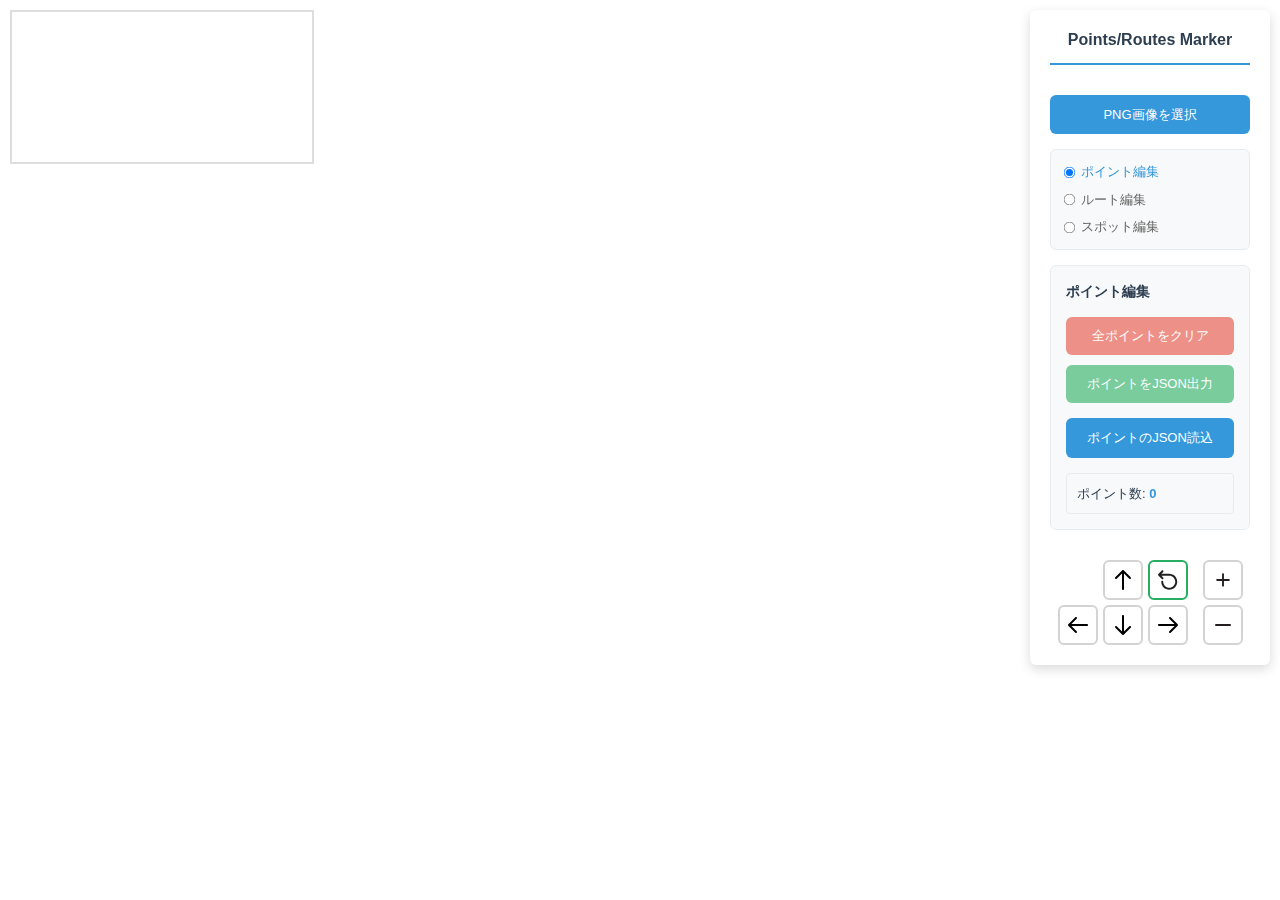
<file: index.html>
<!DOCTYPE html>
<html lang="ja">
<head>
    <meta charset="UTF-8">
    <meta name="viewport" content="width=device-width, initial-scale=1.0">
    <title>PointMarker - ポイント図マーキング</title>
    <meta name="description" content="PNG画像のハイキングマップから視覚的にポイントを選択し、座標データをJSONファイルとして出力するWebアプリケーション">

    <!-- Favicon設定（404エラー回避） -->
    <link rel="icon" href="data:image/svg+xml,<svg xmlns='http://www.w3.org/2000/svg' viewBox='0 0 100 100'><text y='.9em' font-size='90'>📍</text></svg>">
    <link rel="icon" href="[data-uri]" type="image/x-icon">

    <link rel="stylesheet" href="styles.css">
</head>
<body>
    <div class="container">
        <!-- メインコンテンツ -->
        <main class="main-content" data-layout="overlay">
            <!-- 地図表示エリア -->
            <div class="map-container">
                <canvas id="mapCanvas" class="map-canvas"></canvas>
            </div>
            
            <!-- コントロールパネル（オーバーレイ） -->
            <aside class="controls-sidebar">
                <h2>Points/Routes Marker</h2>

                <!-- 画像ファイル入力 -->
                <div class="file-input-wrapper">
                    <input type="file" id="imageInput" accept="image/png" class="file-input" aria-label="PNG画像を選択">
                    <label for="imageInput" class="file-input-label" title="ハイキングマップのPNG画像ファイルを選択してください">
                        PNG画像を選択
                    </label>
                </div>
                
                <!-- 編集モード選択 -->
                <fieldset class="editing-mode-selector">
                    <legend class="sr-only">編集モード選択</legend>
                    <label class="editing-option">
                        <input type="radio" name="editingMode" value="point" checked>
                        <span>ポイント編集</span>
                    </label>
                    <label class="editing-option">
                        <input type="radio" name="editingMode" value="route">
                        <span>ルート編集</span>
                    </label>
                    <label class="editing-option">
                        <input type="radio" name="editingMode" value="spot">
                        <span>スポット編集</span>
                    </label>
                </fieldset>
                
                <!-- ポイント編集パネル -->
                <section class="point-editor" id="pointEditor">
                    <h3>ポイント編集</h3>
                    
                    <div class="editor-controls">
                        <button type="button" id="clearBtn" class="btn btn-clear" disabled
                                aria-label="全ポイントをクリア" title="地図上の全てのポイントを削除します">
                            全ポイントをクリア
                        </button>
                        <button type="button" id="exportBtn" class="btn btn-export" disabled
                                aria-label="ポイントをJSONで出力" title="現在のポイントデータをJSONファイルとして出力します">
                            ポイントをJSON出力
                        </button>
                    </div>
                    
                    <div class="file-input-wrapper">
                        <input type="file" id="jsonInput" accept="application/json" class="file-input" aria-label="ポイントJSONファイルを読み込み">
                        <label for="jsonInput" class="file-input-label" title="以前に保存したポイントJSONファイルを選択して読み込みます">
                            ポイントのJSON読込
                        </label>
                    </div>
                    
                    <div class="point-count" aria-live="polite">
                        ポイント数: <span id="pointCount">0</span>
                    </div>
                </section>
                
                <!-- ルート編集パネル -->
                <section class="route-editor" id="routeEditor" style="display: none;">
                    <h3>ルート編集</h3>
                    
                    <div class="route-info">
                        <!-- 開始・終了ポイント設定 -->
                        <div class="route-points-inputs">
                            <div class="route-point-input">
                                <label for="startPointInput">開始ポイント:</label>
                                <input type="text" id="startPointInput" class="route-point-field" maxlength="4" aria-describedby="start-point-desc">
                                <span id="start-point-desc" class="sr-only">既存ポイントのIDを入力</span>
                            </div>
                            <div class="route-point-input">
                                <label for="endPointInput">終了ポイント:</label>
                                <input type="text" id="endPointInput" class="route-point-field" maxlength="4" aria-describedby="end-point-desc">
                                <span id="end-point-desc" class="sr-only">既存ポイントのIDを入力</span>
                            </div>
                            
                            <!-- 中間点数表示 -->
                            <div class="waypoint-count" aria-live="polite">
                                中間点数: <span id="waypointCount">0</span>
                            </div>

                            <!-- ポップアップ表示切り替え -->
                            <div class="popup-visibility-control">
                                <label>
                                    <input type="checkbox" id="showPointIdsCheckbox" checked>
                                    <span>ポイントID表示</span>
                                </label>
                                <label>
                                    <input type="checkbox" id="showSpotNamesCheckbox">
                                    <span>スポット名表示</span>
                                </label>
                            </div>
                        </div>
                        
                        <!-- ルート制御ボタン -->
                        <div class="route-controls">
                            <button type="button" id="clearRouteBtn" class="btn btn-clear-route" 
                                    aria-label="ルート中間点をクリア" title="ルートの中間点を全てクリアします">
                                ルートをクリア
                            </button>
                            <button type="button" id="exportRouteBtn" class="btn btn-export-route" 
                                    aria-label="ルートをJSONで出力" title="現在のルートデータをJSONファイルとして出力します">
                                ルートをJSON出力
                            </button>
                        </div>
                        
                        <!-- ルートJSON読込 -->
                        <div class="file-input-wrapper">
                            <input type="file" id="routeJsonInput" accept="application/json" class="file-input" 
                                   aria-label="ルートJSONファイルを読み込み">
                            <label for="routeJsonInput" class="file-input-label" title="以前に保存したルートJSONファイルを選択して読み込みます">
                                ルートのJSON読込
                            </label>
                        </div>
                    </div>
                </section>
                
                <!-- スポット編集パネル -->
                <section class="spot-editor" id="spotEditor" style="display: none;">
                    <h3>スポット編集</h3>
                    
                    <div class="editor-controls">
                        <button type="button" id="clearSpotBtn" class="btn btn-clear" 
                                aria-label="全スポットをクリア" title="地図上の全てのスポットを削除します">
                            スポットをクリア
                        </button>
                        <button type="button" id="exportSpotBtn" class="btn btn-export" 
                                aria-label="スポットをJSONで出力" title="現在のスポットデータをJSONファイルとしてダウンロードします">
                            スポットをJSON出力
                        </button>
                    </div>
                    
                    <div class="file-input-wrapper">
                        <input type="file" id="spotJsonInput" accept="application/json" class="file-input" 
                               aria-label="スポットJSONファイルを読み込み">
                        <label for="spotJsonInput" class="file-input-label" title="以前に保存したスポットJSONファイルを選択して読み込みます">
                            スポットのJSON読込
                        </label>
                    </div>
                    
                    <div class="spot-count" aria-live="polite">
                        スポット数: <span id="spotCount">0</span>
                    </div>
                </section>

                <!-- ズーム・移動コントロール（最下部） -->
                <div class="navigation">
                    <div class="nav-group">
                        <div></div>
                        <button type="button" id="panUpBtn" class="nav-btn" title="上に移動" disabled>
                            <img src="icons/arrow-icon-up.svg" alt="上に移動" class="nav-icon">
                        </button>
                        <button type="button" id="resetViewBtn" class="nav-btn" title="表示をリセット" disabled>
                            <img src="icons/reset-icon.svg" alt="リセット" class="nav-icon">
                        </button>
                        <button type="button" id="panLeftBtn" class="nav-btn" title="左に移動" disabled>
                            <img src="icons/arrow-icon-left.svg" alt="左に移動" class="nav-icon">
                        </button>
                        <button type="button" id="panDownBtn" class="nav-btn" title="下に移動" disabled>
                            <img src="icons/arrow-icon-down.svg" alt="下に移動" class="nav-icon">
                        </button>
                        <button type="button" id="panRightBtn" class="nav-btn" title="右に移動" disabled>
                            <img src="icons/arrow-icon-right.svg" alt="右に移動" class="nav-icon">
                        </button>
                    </div>
                    <div class="zoom-group">
                        <button type="button" id="zoomInBtn" class="nav-btn" title="ズームイン" disabled>
                            <img src="icons/zoom-icon-in.svg" alt="ズームイン" class="nav-icon">
                        </button>
                        <button type="button" id="zoomOutBtn" class="nav-btn" title="ズームアウト" disabled>
                            <img src="icons/zoom-icon-out.svg" alt="ズームアウト" class="nav-icon">
                        </button>
                    </div>
                </div>
            </aside>
        </main>
    </div>
    
    <script type="module" src="js/app.js"></script>
</body>
</html>
</file>
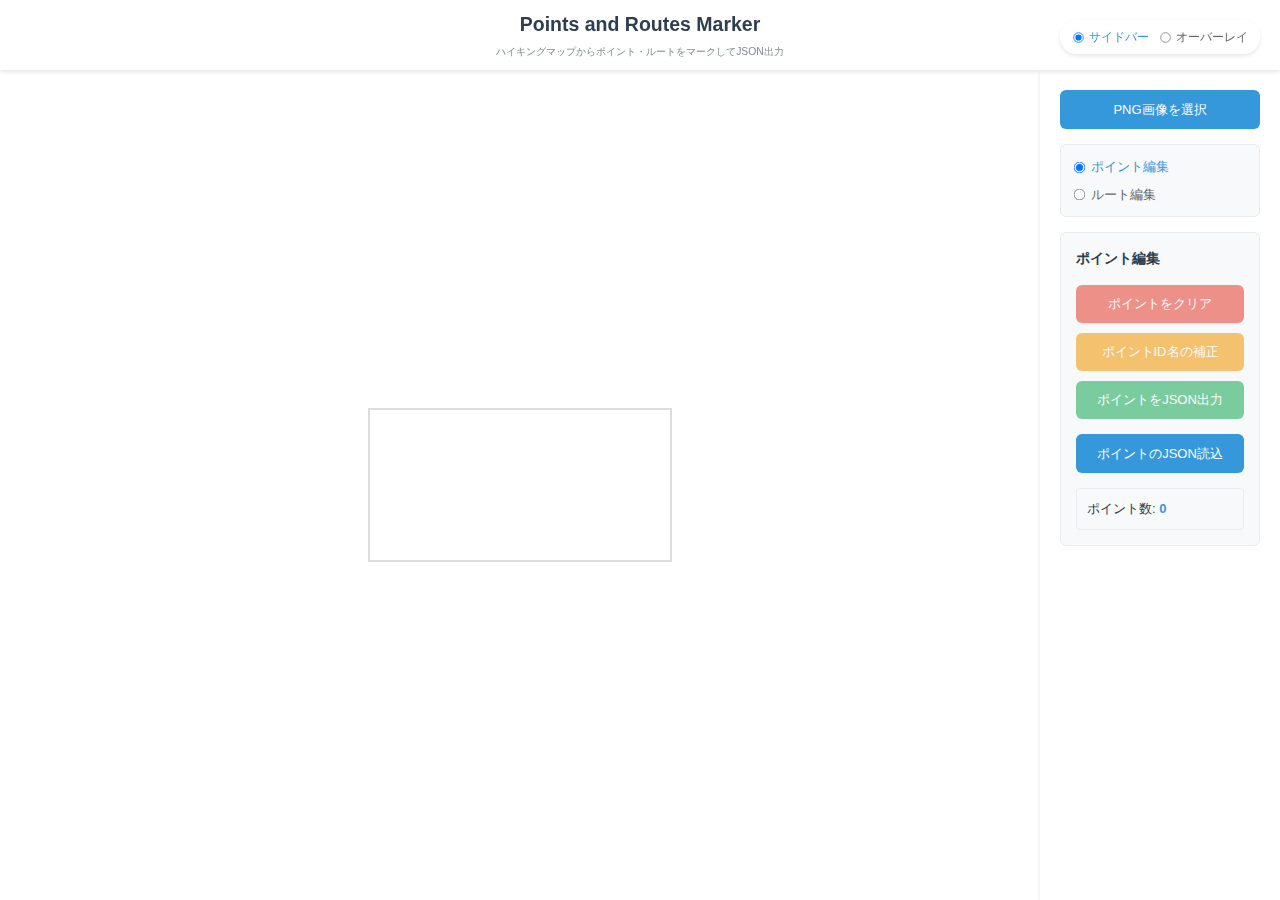
<file: PointMarker/index.html>
<!DOCTYPE html>
<html lang="ja">
<head>
    <meta charset="UTF-8">
    <meta name="viewport" content="width=device-width, initial-scale=1.0">
    <title>PointMarker - ポイント図マーキング</title>
    <meta name="description" content="PNG画像のハイキングマップから視覚的にポイントを選択し、座標データをJSONファイルとして出力するWebアプリケーション">
    <link rel="stylesheet" href="styles.css">
</head>
<body>
    <div class="container">
        <!-- レイアウト選択 -->
        <div class="layout-selector">
            <label class="layout-option">
                <input type="radio" name="layout" value="sidebar" checked>
                <span>サイドバー</span>
            </label>
            <label class="layout-option">
                <input type="radio" name="layout" value="overlay">
                <span>オーバーレイ</span>
            </label>
        </div>

        <!-- ヘッダー -->
        <header>
            <h1>Points and Routes Marker</h1>
            <p>ハイキングマップからポイント・ルートをマークしてJSON出力</p>
        </header>
        
        <!-- メインコンテンツ -->
        <main class="main-content" data-layout="sidebar">
            <!-- 地図表示エリア -->
            <div class="map-container">
                <canvas id="mapCanvas" class="map-canvas"></canvas>
            </div>
            
            <!-- コントロールサイドバー -->
            <aside class="controls-sidebar">
                <!-- 画像ファイル入力 -->
                <div class="file-input-wrapper">
                    <input type="file" id="imageInput" accept="image/png" class="file-input" aria-label="PNG画像を選択">
                    <label for="imageInput" class="file-input-label">
                        PNG画像を選択
                    </label>
                </div>
                
                <!-- 編集モード選択 -->
                <fieldset class="editing-mode-selector">
                    <legend class="sr-only">編集モード選択</legend>
                    <label class="editing-option">
                        <input type="radio" name="editingMode" value="point" checked>
                        <span>ポイント編集</span>
                    </label>
                    <label class="editing-option">
                        <input type="radio" name="editingMode" value="route">
                        <span>ルート編集</span>
                    </label>
                </fieldset>
                
                <!-- ポイント編集パネル -->
                <section class="point-editor" id="pointEditor">
                    <h3>ポイント編集</h3>
                    
                    <div class="editor-controls">
                        <button type="button" id="clearBtn" class="btn btn-clear" disabled aria-label="全ポイントをクリア">
                            ポイントをクリア
                        </button>
                        <button type="button" id="formatBtn" class="btn btn-format" disabled aria-label="全ポイントID名を補正">
                            ポイントID名の補正
                        </button>
                        <button type="button" id="exportBtn" class="btn btn-export" disabled aria-label="ポイントをJSONで出力">
                            ポイントをJSON出力
                        </button>
                    </div>
                    
                    <div class="file-input-wrapper">
                        <input type="file" id="jsonInput" accept="application/json" class="file-input" aria-label="ポイントJSONファイルを読み込み">
                        <label for="jsonInput" class="file-input-label">
                            ポイントのJSON読込
                        </label>
                    </div>
                    
                    <div class="point-count" aria-live="polite">
                        ポイント数: <span id="pointCount">0</span>
                    </div>
                </section>
                
                <!-- ルート編集パネル -->
                <section class="route-editor" id="routeEditor" style="display: none;">
                    <h3>ルート編集</h3>
                    
                    <div class="route-info">
                        <!-- 開始・終了ポイント設定 -->
                        <div class="route-points-inputs">
                            <div class="route-point-input">
                                <label for="startPointInput">開始ポイント:</label>
                                <input type="text" id="startPointInput" class="route-point-field" maxlength="4" aria-describedby="start-point-desc">
                                <span id="start-point-desc" class="sr-only">既存ポイントのIDを入力</span>
                            </div>
                            <div class="route-point-input">
                                <label for="endPointInput">終了ポイント:</label>
                                <input type="text" id="endPointInput" class="route-point-field" maxlength="4" aria-describedby="end-point-desc">
                                <span id="end-point-desc" class="sr-only">既存ポイントのIDを入力</span>
                            </div>
                        </div>
                        
                        <!-- ルート制御ボタン -->
                        <div class="route-controls">
                            <button type="button" id="clearRouteBtn" class="btn btn-clear-route" aria-label="ルート中間点をクリア">
                                ルートをクリア
                            </button>
                            <button type="button" id="exportRouteBtn" class="btn btn-export-route" aria-label="ルートをJSONで出力">
                                ルートをJSON出力
                            </button>
                        </div>
                        
                        <!-- ルートJSON読込 -->
                        <div class="file-input-wrapper">
                            <input type="file" id="routeJsonInput" accept="application/json" class="file-input" aria-label="ルートJSONファイルを読み込み">
                            <label for="routeJsonInput" class="file-input-label">
                                ルートのJSON読込
                            </label>
                        </div>
                        
                        <!-- 中間点数表示 -->
                        <div class="waypoint-count" aria-live="polite">
                            ルートの中間点数: <span id="waypointCount">0</span>
                        </div>
                    </div>
                </section>
            </aside>
        </main>
    </div>
    
    <script type="module" src="js/app.js"></script>
</body>
</html>
</file>
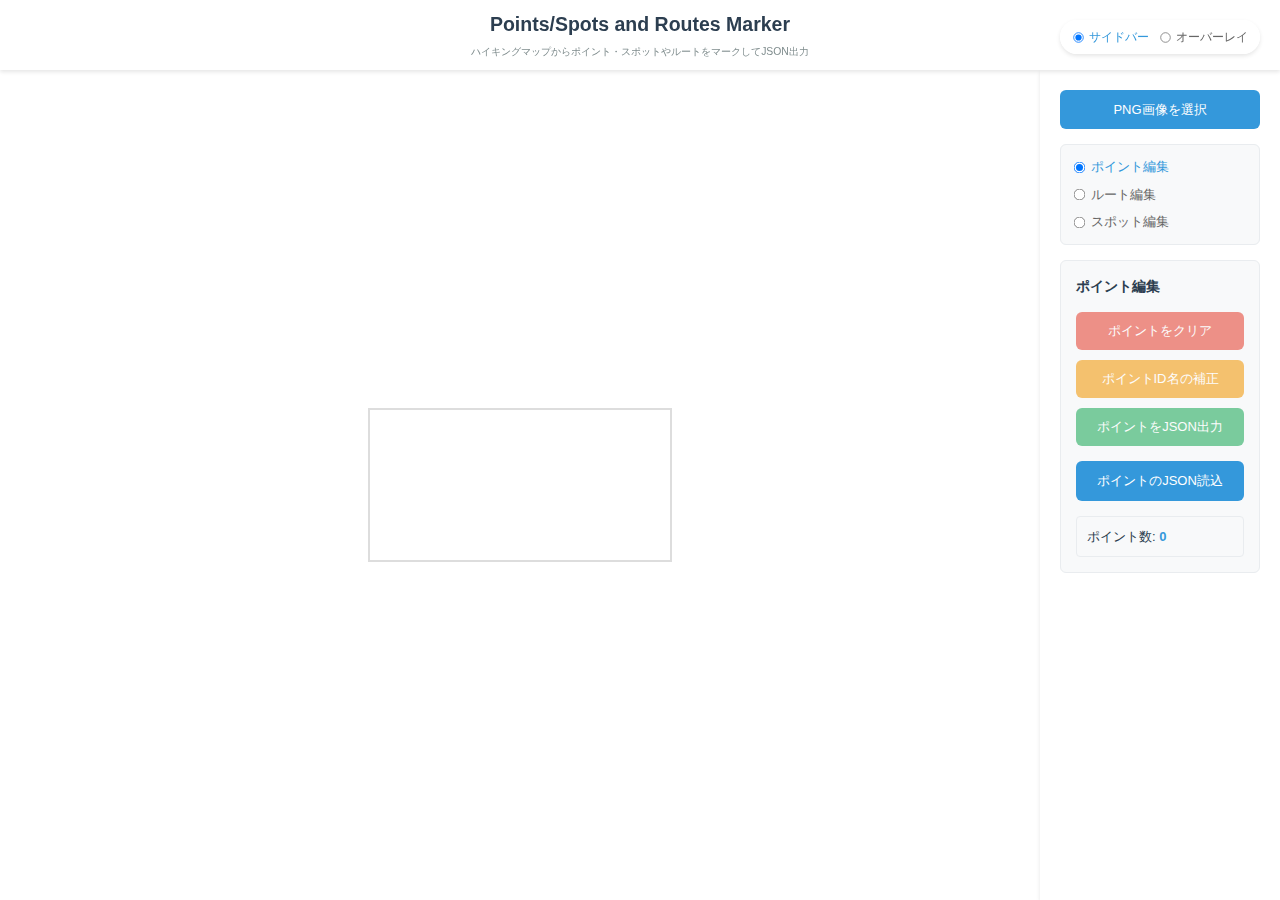
<file: release/index.html>
<!DOCTYPE html>
<html lang="ja">
<head>
    <meta charset="UTF-8">
    <meta name="viewport" content="width=device-width, initial-scale=1.0">
    <title>PointMarker - ポイント図マーキング</title>
    <meta name="description" content="PNG画像のハイキングマップから視覚的にポイントを選択し、座標データをJSONファイルとして出力するWebアプリケーション">
    <style>
/* =====================================
   CSS Variables & Reset
   ===================================== */
:root {
    --sidebar-width: 240px;
    --primary-color: #3498db;
    --primary-dark: #2980b9;
    --secondary-color: #2c3e50;
    --success-color: #27ae60;
    --success-dark: #229954;
    --danger-color: #e74c3c;
    --danger-dark: #c0392b;
    --warning-color: #f39c12;
    --warning-dark: #d68910;
    --info-color: #17a2b8;
    --info-dark: #138496;
    --light-gray: #f8f9fa;
    --border-color: #e9ecef;
    --text-muted: #7f8c8d;
    --box-shadow: 0 2px 4px rgba(0, 0, 0, 0.1);
    --box-shadow-lg: 0 4px 12px rgba(0, 0, 0, 0.15);
    --border-radius: 6px;
    --border-radius-sm: 4px;
    --transition: all 0.3s ease;
}

* {
    margin: 0;
    padding: 0;
    box-sizing: border-box;
}

/* =====================================
   Base Styles
   ===================================== */
body {
    font-family: 'Segoe UI', Tahoma, Geneva, Verdana, sans-serif;
    background-color: #f5f5f5;
    color: #333;
    line-height: 1.5;
    font-size: 13px;
    overflow-x: hidden;
}

/* Screen reader only content */
.sr-only {
    position: absolute;
    width: 1px;
    height: 1px;
    padding: 0;
    margin: -1px;
    overflow: hidden;
    clip: rect(0, 0, 0, 0);
    white-space: nowrap;
    border: 0;
}

/* =====================================
   Layout Structure
   ===================================== */
.container {
    width: 100vw;
    height: 100vh;
    display: flex;
    flex-direction: column;
}

header {
    text-align: center;
    padding: 10px 20px;
    background: white;
    box-shadow: var(--box-shadow);
    z-index: 100;
}

header h1 {
    color: var(--secondary-color);
    font-size: 1.5em;
    margin-bottom: 5px;
}

header p {
    color: var(--text-muted);
    font-size: 0.8em;
}

.main-content {
    display: flex;
    flex: 1;
    min-height: 0;
    position: relative;
}

.main-content[data-layout="sidebar"] {
    flex-direction: row;
}

.main-content[data-layout="overlay"] {
    flex-direction: column;
}

/* =====================================
   Map Container
   ===================================== */
.map-container {
    background: white;
    display: flex;
    justify-content: center;
    align-items: center;
    overflow: hidden;
    position: relative;
}

[data-layout="sidebar"] .map-container {
    flex: 1;
    width: calc(100vw - var(--sidebar-width));
    height: 100%;
}

[data-layout="overlay"] .map-container {
    width: 100vw;
    height: 100%;
    flex: 1;
}

.map-canvas {
    border: 2px solid #ddd;
    cursor: crosshair;
    object-fit: contain;
    transition: border-color 0.2s ease;
}

.map-canvas:hover {
    border-color: var(--primary-color);
}

[data-layout="sidebar"] .map-canvas {
    max-width: calc(100vw - var(--sidebar-width) - 40px);
    max-height: calc(100vh - 140px);
}

[data-layout="overlay"] .map-canvas {
    max-width: calc(100vw - 40px);
    max-height: calc(100vh - 140px);
}

/* =====================================
   Controls Sidebar
   ===================================== */
.controls-sidebar {
    display: flex;
    flex-direction: column;
    gap: 15px;
    background: white;
    padding: 20px;
    box-shadow: var(--box-shadow);
    transition: var(--transition);
    overflow-y: auto;
}

[data-layout="sidebar"] .controls-sidebar {
    width: var(--sidebar-width);
    height: 100%;
    position: relative;
}

[data-layout="overlay"] .controls-sidebar {
    position: fixed;
    top: 110px;
    right: 20px;
    width: var(--sidebar-width);
    max-height: calc(100vh - 150px);
    border-radius: 8px;
    background: rgba(255, 255, 255, 0.95);
    backdrop-filter: blur(10px);
    z-index: 1000;
    box-shadow: var(--box-shadow-lg);
}

/* =====================================
   Layout Selector
   ===================================== */
.layout-selector {
    position: fixed;
    top: 20px;
    right: 20px;
    z-index: 2000;
    display: flex;
    gap: 10px;
    background: rgba(255, 255, 255, 0.95);
    backdrop-filter: blur(10px);
    border-radius: 20px;
    padding: 8px 12px;
    box-shadow: var(--box-shadow);
}

.layout-option {
    display: flex;
    align-items: center;
    gap: 4px;
    cursor: pointer;
    font-size: 12px;
    color: #666;
    transition: color 0.3s ease;
}

.layout-option input[type="radio"] {
    margin: 0;
    transform: scale(0.8);
}

.layout-option:has(input:checked) {
    color: var(--primary-color);
    font-weight: 500;
}

.layout-option:hover {
    color: var(--primary-dark);
}

/* =====================================
   Form Elements
   ===================================== */
.file-input-wrapper {
    position: relative;
}

.file-input {
    position: absolute;
    opacity: 0;
    width: 100%;
    height: 100%;
    cursor: pointer;
    z-index: -1;
}

.file-input-label {
    display: block;
    padding: 10px 16px;
    background: var(--primary-color);
    color: white;
    border-radius: var(--border-radius);
    cursor: pointer;
    transition: background-color 0.3s ease;
    font-weight: 500;
    text-align: center;
    width: 100%;
    font-size: 13px;
}

.file-input-label:hover {
    background: var(--primary-dark);
}

/* =====================================
   Buttons
   ===================================== */
.btn {
    padding: 10px 16px;
    border: none;
    border-radius: var(--border-radius);
    cursor: pointer;
    font-size: 13px;
    font-weight: 500;
    transition: var(--transition);
    text-align: center;
    display: inline-block;
}

.btn:disabled {
    opacity: 0.6;
    cursor: not-allowed;
}

.btn-clear {
    background: var(--danger-color);
    color: white;
}

.btn-clear:hover:not(:disabled) {
    background: var(--danger-dark);
}

.btn-format {
    background: var(--warning-color);
    color: white;
}

.btn-format:hover:not(:disabled) {
    background: var(--warning-dark);
}

.btn-export {
    background: var(--success-color);
    color: white;
}

.btn-export:hover:not(:disabled) {
    background: var(--success-dark);
}

.btn-export-route {
    background: var(--success-color);
    color: white;
}

.btn-export-route:hover:not(:disabled) {
    background: var(--success-dark);
}

.btn-clear-route {
    background: var(--danger-color);
    color: white;
}

.btn-clear-route:hover:not(:disabled) {
    background: var(--danger-dark);
}

/* スポット編集ボタンの色分け */
.btn-clear-spot {
    background: var(--danger-color);  /* 赤色 */
    color: white;
}

.btn-clear-spot:hover:not(:disabled) {
    background: var(--danger-dark);
}

.btn-export-spot {
    background: var(--success-color);  /* 緑色 */
    color: white;
}

.btn-export-spot:hover:not(:disabled) {
    background: var(--success-dark);
}

.btn-load-spot {
    background: var(--primary-color);  /* 青色 */
    color: white;
}

.btn-load-spot:hover:not(:disabled) {
    background: var(--primary-dark);
}

/* =====================================
   Editing Mode Selector
   ===================================== */
.editing-mode-selector {
    border: 1px solid var(--border-color);
    border-radius: var(--border-radius);
    padding: 12px;
    background: var(--light-gray);
    display: flex;
    flex-direction: column;
    gap: 8px;
}

.editing-option {
    display: flex;
    align-items: center;
    gap: 5px;
    cursor: pointer;
    font-size: 13px;
    color: #666;
    transition: color 0.3s ease;
}

.editing-option input[type="radio"] {
    margin: 0;
    transform: scale(0.9);
}

.editing-option:has(input:checked) {
    color: var(--primary-color);
    font-weight: 500;
}

.editing-option:hover {
    color: var(--primary-dark);
}

/* =====================================
   Editor Panels
   ===================================== */
.point-editor,
.route-editor,
.spot-editor {
    padding: 15px;
    background: var(--light-gray);
    border: 1px solid var(--border-color);
    border-radius: var(--border-radius);
    display: flex;
    flex-direction: column;
    gap: 15px;
}

.point-editor h3,
.route-editor h3,
.spot-editor h3 {
    margin: 0;
    color: var(--secondary-color);
    font-size: 1.1em;
}

.editor-controls {
    display: flex;
    flex-direction: column;
    gap: 10px;
}

/* =====================================
   Route Controls
   ===================================== */
.route-info {
    display: flex;
    flex-direction: column;
    gap: 15px;
}

.route-points-inputs {
    display: flex;
    flex-direction: column;
    gap: 10px;
    padding: 10px;
    background: white;
    border: 1px solid var(--border-color);
    border-radius: var(--border-radius-sm);
}

.route-point-input {
    display: flex;
    flex-direction: row;
    align-items: center;
    gap: 8px;
    flex-wrap: nowrap;
}

.route-point-input label {
    font-size: 12px;
    font-weight: 500;
    color: #495057;
    min-width: 80px;
    white-space: nowrap;
}

.route-point-field {
    width: 60px;
    padding: 6px 8px;
    border: 2px solid var(--border-color);
    border-radius: var(--border-radius-sm);
    font-size: 12px;
    font-weight: bold;
    text-align: center;
    outline: none;
    transition: border-color 0.3s ease;
}

.route-point-field:focus {
    border-color: var(--primary-color);
}

.route-point-field::placeholder {
    color: #bdc3c7;
    font-weight: normal;
}

.route-controls {
    display: flex;
    flex-direction: column;
    gap: 10px;
}

/* =====================================
   Counters & Status
   ===================================== */
.point-count,
.waypoint-count,
.spot-count {
    padding: 10px;
    background: var(--light-gray);
    border-radius: var(--border-radius-sm);
    border: 1px solid var(--border-color);
    font-size: 1em;
    font-weight: 500;
    color: var(--secondary-color);
}

.point-count span {
    color: var(--primary-color);
    font-weight: bold;
}

.waypoint-count {
    font-size: 0.9em;
    background: white;
}

.waypoint-count span {
    color: #e67e22;
    font-weight: bold;
}

.spot-count span {
    color: #ff9500;
    font-weight: bold;
}

/* =====================================
   Point ID Inputs (Dynamic)
   ===================================== */
.point-id-input {
    width: 50px;
    height: 24px;
    padding: 2px 6px;
    border: none;
    border-radius: var(--border-radius-sm);
    background: transparent;
    font-size: 12px;
    font-weight: bold;
    text-align: center;
    outline: none;
    transition: var(--transition);
}

/* ポップアップコンテナ（入力＋プレビュー） */
.point-id-popup {
    display: inline-flex;
    align-items: center;
    gap: 2px;
    padding: 1px 2px;
    background: white;
    border: 2px solid var(--primary-color);
    border-radius: 4px;
    box-shadow: 0 1px 2px rgba(0, 0, 0, 0.1);
    pointer-events: auto;
}

.point-id-popup.is-editing {
    border-color: var(--primary-dark);
    box-shadow: 0 2px 4px rgba(52, 152, 219, 0.5);
}

/* 入力中の文字プレビュー（削除） */

/* .point-id-input:focus のスタイルは .point-id-popup.is-editing で処理 */

.point-id-input::placeholder {
    color: #bdc3c7;
    font-size: 10px;
}

/* スポット名入力ポップアップ */
.spot-name-popup {
    display: inline-flex;
    align-items: center;
    gap: 2px;
    padding: 1px 2px;
    background: white;
    border: 2px solid #ff9500;  /* オレンジ色の枠線 */
    border-radius: 4px;
    box-shadow: 0 1px 2px rgba(0, 0, 0, 0.1);
    pointer-events: auto;
}

.spot-name-popup.is-editing {
    border-color: #e67e00;  /* 濃いオレンジ色 */
    box-shadow: 0 2px 4px rgba(255, 149, 0, 0.5);
}

.spot-name-input {
    width: 80px;
    height: 24px;
    padding: 2px 6px;
    border: none;
    border-radius: var(--border-radius-sm);
    background: transparent;
    font-size: 11px;
    font-weight: normal;
    text-align: left;
    outline: none;
    overflow: hidden;
    white-space: nowrap;
}

.spot-name-input::placeholder {
    color: #bdc3c7;
    font-size: 10px;
}

/* =====================================
   Responsive Design
   ===================================== */
@media (max-width: 768px) {
    .container {
        padding: 0;
    }
    
    header h1 {
        font-size: 1.3em;
    }
    
    header p {
        font-size: 0.7em;
    }
    
    .main-content[data-layout="sidebar"] {
        flex-direction: column;
    }
    
    [data-layout="sidebar"] .controls-sidebar {
        width: 100%;
        height: auto;
        max-height: 200px;
        order: -1;
    }
    
    [data-layout="sidebar"] .map-container {
        width: 100vw;
        flex: 1;
    }
    
    [data-layout="sidebar"] .map-canvas {
        max-width: calc(100vw - 40px);
        max-height: calc(100vh - 280px);
    }
    
    [data-layout="overlay"] .controls-sidebar {
        width: var(--sidebar-width);
        right: 10px;
        top: 100px;
    }
    
    .point-id-input {
        width: 45px;
        height: 22px;
        font-size: 11px;
    }
    
    .layout-selector {
        top: 15px;
        right: 15px;
        padding: 6px 10px;
    }
    
    .layout-option {
        font-size: 11px;
    }
}
    </style>
</head>
<body>
    <div class="container">
        <!-- レイアウト選択 -->
        <div class="layout-selector">
            <label class="layout-option">
                <input type="radio" name="layout" value="sidebar" checked>
                <span>サイドバー</span>
            </label>
            <label class="layout-option">
                <input type="radio" name="layout" value="overlay">
                <span>オーバーレイ</span>
            </label>
        </div>

        <!-- ヘッダー -->
        <header>
            <h1>Points/Spots and Routes Marker</h1>
            <p>ハイキングマップからポイント・スポットやルートをマークしてJSON出力</p>
        </header>
        
        <!-- メインコンテンツ -->
        <main class="main-content" data-layout="sidebar">
            <!-- 地図表示エリア -->
            <div class="map-container">
                <canvas id="mapCanvas" class="map-canvas"></canvas>
            </div>
            
            <!-- コントロールサイドバー -->
            <aside class="controls-sidebar">
                <!-- 画像ファイル入力 -->
                <div class="file-input-wrapper">
                    <input type="file" id="imageInput" accept="image/png" class="file-input" aria-label="PNG画像を選択">
                    <label for="imageInput" class="file-input-label">
                        PNG画像を選択
                    </label>
                </div>
                
                <!-- 編集モード選択 -->
                <fieldset class="editing-mode-selector">
                    <legend class="sr-only">編集モード選択</legend>
                    <label class="editing-option">
                        <input type="radio" name="editingMode" value="point" checked>
                        <span>ポイント編集</span>
                    </label>
                    <label class="editing-option">
                        <input type="radio" name="editingMode" value="route">
                        <span>ルート編集</span>
                    </label>
                    <label class="editing-option">
                        <input type="radio" name="editingMode" value="spot">
                        <span>スポット編集</span>
                    </label>
                </fieldset>
                
                <!-- ポイント編集パネル -->
                <section class="point-editor" id="pointEditor">
                    <h3>ポイント編集</h3>
                    
                    <div class="editor-controls">
                        <button type="button" id="clearBtn" class="btn btn-clear" disabled aria-label="全ポイントをクリア">
                            ポイントをクリア
                        </button>
                        <button type="button" id="formatBtn" class="btn btn-format" disabled aria-label="全ポイントID名を補正">
                            ポイントID名の補正
                        </button>
                        <button type="button" id="exportBtn" class="btn btn-export" disabled aria-label="ポイントをJSONで出力">
                            ポイントをJSON出力
                        </button>
                    </div>
                    
                    <div class="file-input-wrapper">
                        <input type="file" id="jsonInput" accept="application/json" class="file-input" aria-label="ポイントJSONファイルを読み込み">
                        <label for="jsonInput" class="file-input-label">
                            ポイントのJSON読込
                        </label>
                    </div>
                    
                    <div class="point-count" aria-live="polite">
                        ポイント数: <span id="pointCount">0</span>
                    </div>
                </section>
                
                <!-- ルート編集パネル -->
                <section class="route-editor" id="routeEditor" style="display: none;">
                    <h3>ルート編集</h3>
                    
                    <div class="route-info">
                        <!-- 開始・終了ポイント設定 -->
                        <div class="route-points-inputs">
                            <div class="route-point-input">
                                <label for="startPointInput">開始ポイント:</label>
                                <input type="text" id="startPointInput" class="route-point-field" maxlength="4" aria-describedby="start-point-desc">
                                <span id="start-point-desc" class="sr-only">既存ポイントのIDを入力</span>
                            </div>
                            <div class="route-point-input">
                                <label for="endPointInput">終了ポイント:</label>
                                <input type="text" id="endPointInput" class="route-point-field" maxlength="4" aria-describedby="end-point-desc">
                                <span id="end-point-desc" class="sr-only">既存ポイントのIDを入力</span>
                            </div>
                            
                            <!-- 中間点数表示 -->
                            <div class="waypoint-count" aria-live="polite">
                                中間点数: <span id="waypointCount">0</span>
                            </div>
                        </div>
                        
                        <!-- ルート制御ボタン -->
                        <div class="route-controls">
                            <button type="button" id="clearRouteBtn" class="btn btn-clear-route" aria-label="ルート中間点をクリア">
                                ルートをクリア
                            </button>
                            <button type="button" id="exportRouteBtn" class="btn btn-export-route" aria-label="ルートをJSONで出力">
                                ルートをJSON出力
                            </button>
                        </div>
                        
                        <!-- ルートJSON読込 -->
                        <div class="file-input-wrapper">
                            <input type="file" id="routeJsonInput" accept="application/json" class="file-input" aria-label="ルートJSONファイルを読み込み">
                            <label for="routeJsonInput" class="file-input-label">
                                ルートのJSON読込
                            </label>
                        </div>
                    </div>
                </section>
                
                <!-- スポット編集パネル -->
                <section class="spot-editor" id="spotEditor" style="display: none;">
                    <h3>スポット編集</h3>
                    
                    <div class="editor-controls">
                        <button type="button" id="clearSpotBtn" class="btn btn-clear" aria-label="全スポットをクリア">
                            スポットをクリア
                        </button>
                        <button type="button" id="exportSpotBtn" class="btn btn-export" aria-label="スポットをJSONで出力">
                            スポットをJSON出力
                        </button>
                    </div>
                    
                    <div class="file-input-wrapper">
                        <input type="file" id="spotJsonInput" accept="application/json" class="file-input" aria-label="スポットJSONファイルを読み込み">
                        <label for="spotJsonInput" class="file-input-label">
                            スポットのJSON読込
                        </label>
                    </div>
                    
                    <div class="spot-count" aria-live="polite">
                        スポット数: <span id="spotCount">0</span>
                    </div>
                </section>
            </aside>
        </main>
    </div>
    
    <script>
// =====================================
// CoordinateUtils
// =====================================
class CoordinateUtils {
    static canvasToImage(canvasX, canvasY, canvasWidth, canvasHeight, imageWidth, imageHeight) {
        const scaleX = imageWidth / canvasWidth;
        const scaleY = imageHeight / canvasHeight;
        return {
            x: Math.round(canvasX * scaleX),
            y: Math.round(canvasY * scaleY)
        };
    }

    static imageToCanvas(imageX, imageY, canvasWidth, canvasHeight, imageWidth, imageHeight) {
        const scaleX = canvasWidth / imageWidth;
        const scaleY = canvasHeight / imageHeight;
        return {
            x: Math.round(imageX * scaleX),
            y: Math.round(imageY * scaleY)
        };
    }

    static mouseToCanvas(event, canvas) {
        const rect = canvas.getBoundingClientRect();
        return {
            x: (event.clientX - rect.left) * (canvas.width / rect.width),
            y: (event.clientY - rect.top) * (canvas.height / rect.height)
        };
    }

    static canvasToScreen(canvasX, canvasY, canvas) {
        const rect = canvas.getBoundingClientRect();
        const scaleX = rect.width / canvas.width;
        const scaleY = rect.height / canvas.height;
        return {
            x: canvasX * scaleX + rect.left,
            y: canvasY * scaleY + rect.top
        };
    }
}

// =====================================
// Validators
// =====================================
class Validators {
    static isValidPointIdFormat(value) {
        if (!value || value.trim() === '') {
            return true;
        }
        
        const validPattern = /^[A-Z]-\d{2}$/;
        return validPattern.test(value);
    }

    static formatPointId(value) {
        if (!value || value.trim() === '') {
            return value;
        }
        
        // 1. 全角英数字を半角英数字に変換
        let convertedValue = this.convertFullWidthToHalfWidth(value);
        
        // 2. 英小文字を英大文字に変換
        convertedValue = convertedValue.toUpperCase();
        
        // 完全な「X-nn」形式（2桁数字）の場合
        const fullMatch = convertedValue.match(/^([A-Z])[-]?(\d{2})$/);
        if (fullMatch) {
            const letter = fullMatch[1];
            const numbers = fullMatch[2];
            return `${letter}-${numbers}`;
        }
        
        // 不完全な入力「X-n」（1桁数字）の場合
        const partialMatch = convertedValue.match(/^([A-Z])[-]?(\d{1})$/);
        if (partialMatch) {
            const letter = partialMatch[1];
            const number = partialMatch[2];
            // 1桁の場合は0埋めしてフォーマット
            return `${letter}-${number.padStart(2, '0')}`;
        }
        
        // ハイフンなしの「X数字」形式の場合
        const noHyphenMatch = convertedValue.match(/^([A-Z])(\d{1,2})$/);
        if (noHyphenMatch) {
            const letter = noHyphenMatch[1];
            const numbers = noHyphenMatch[2].padStart(2, '0');
            return `${letter}-${numbers}`;
        }
        
        // 数字のみの場合は変換しない
        if (convertedValue.match(/^\d+$/)) {
            return convertedValue;
        }
        
        return convertedValue;
    }
    
    static convertFullWidthToHalfWidth(str) {
        return str.replace(/[Ａ-Ｚａ-ｚ０-９－−‐―]/g, function(char) {
            if (char >= 'Ａ' && char <= 'Ｚ') {
                return String.fromCharCode(char.charCodeAt(0) - 0xFEE0);
            }
            if (char >= 'ａ' && char <= 'ｚ') {
                // 全角小文字を半角小文字に変換（大文字変換は後で行う）
                return String.fromCharCode(char.charCodeAt(0) - 0xFEE0);
            }
            if (char >= '０' && char <= '９') {
                return String.fromCharCode(char.charCodeAt(0) - 0xFEE0);
            }
            if (char === '－' || char === '−' || char === '‐' || char === '―') {
                return '-';
            }
            return char;
        });
    }

    static isPngFile(file) {
        return file && file.type.includes('png');
    }

    static isJsonFile(file) {
        return file && file.type.includes('json');
    }

    static isValidPointData(data) {
        return data && data.points && Array.isArray(data.points);
    }

    static isValidRouteData(data) {
        return data && data.points && Array.isArray(data.points) && data.routeInfo;
    }

    static isValidSpotData(data) {
        return data && data.points && Array.isArray(data.points) && 
               data.points.some(point => point.type === 'spot');
    }
}

// =====================================
// CanvasRenderer
// =====================================
class CanvasRenderer {
    constructor(canvas) {
        this.canvas = canvas;
        this.ctx = canvas.getContext('2d');
        this.currentImage = null;
    }

    setImage(image) {
        this.currentImage = image;
    }

    drawImage() {
        if (!this.currentImage) return;
        
        this.ctx.clearRect(0, 0, this.canvas.width, this.canvas.height);
        this.ctx.drawImage(this.currentImage, 0, 0, this.canvas.width, this.canvas.height);
    }

    drawPoint(point, color = '#ff0000', radius = 4, strokeWidth = 1.5) {
        this.ctx.fillStyle = color;
        this.ctx.strokeStyle = '#ffffff';
        this.ctx.lineWidth = strokeWidth;
        
        this.ctx.beginPath();
        this.ctx.arc(point.x, point.y, radius, 0, 2 * Math.PI);
        this.ctx.fill();
        this.ctx.stroke();
    }

    drawPoints(points, options = {}) {
        const {
            defaultColor = '#ff0000',
            highlightColor = '#0066ff',
            startPointId = '',
            endPointId = '',
            showRouteMode = false
        } = options;

        points.forEach((point) => {
            let color = defaultColor;
            let radius = 4;
            let strokeWidth = 1.5;
            
            if ((showRouteMode || startPointId || endPointId) && 
                (point.id === startPointId || point.id === endPointId)) {
                color = highlightColor;
            }
            
            this.drawPoint(point, color, radius, strokeWidth);
        });
    }

    drawRoutePoints(routePoints) {
        routePoints.forEach(point => {
            this.drawPoint(point, '#0066ff', 3, 1);
        });
    }

    drawStar(cx, cy, spikes = 5, outerRadius = 8, innerRadius = 4, fillColor = '#ffcc00', strokeColor = '#ffffff', strokeWidth = 1.5) {
        let rot = Math.PI / 2 * 3;
        let x, y;
        const step = Math.PI / spikes;
        
        this.ctx.beginPath();
        this.ctx.moveTo(cx, cy - outerRadius);
        
        for (let i = 0; i < spikes; i++) {
            x = cx + Math.cos(rot) * outerRadius;
            y = cy + Math.sin(rot) * outerRadius;
            this.ctx.lineTo(x, y);
            rot += step;
            
            x = cx + Math.cos(rot) * innerRadius;
            y = cy + Math.sin(rot) * innerRadius;
            this.ctx.lineTo(x, y);
            rot += step;
        }
        
        this.ctx.lineTo(cx, cy - outerRadius);
        this.ctx.closePath();
        
        this.ctx.fillStyle = fillColor;
        this.ctx.fill();
        this.ctx.strokeStyle = strokeColor;
        this.ctx.lineWidth = strokeWidth;
        this.ctx.stroke();
    }

    drawSquare(cx, cy, size, fillColor = '#ff9500', strokeColor = '#ffffff', strokeWidth = 1) {
        const halfSize = size / 2;
        
        this.ctx.fillStyle = fillColor;
        this.ctx.strokeStyle = strokeColor;
        this.ctx.lineWidth = strokeWidth;
        
        this.ctx.fillRect(cx - halfSize, cy - halfSize, size, size);
        this.ctx.strokeRect(cx - halfSize, cy - halfSize, size, size);
    }

    drawSpots(spots, options = {}) {
        const {
            fillColor = '#ff9500',    // オレンジ色
            strokeColor = '#ffffff',   // 白色の枠線
            size = 12,                 // 6px 半径 = 12px 一辺
            strokeWidth = 1
        } = options;

        spots.forEach(spot => {
            this.drawSquare(spot.x, spot.y, size, fillColor, strokeColor, strokeWidth);
        });
    }

    redraw(points = [], routePoints = [], spots = [], options = {}) {
        this.drawImage();
        this.drawPoints(points, options);
        this.drawRoutePoints(routePoints);
        this.drawSpots(spots, options);
    }

    setupCanvas(layout = 'sidebar') {
        if (!this.currentImage) return;
        
        const container = this.canvas.parentElement;
        const containerRect = container.getBoundingClientRect();
        
        let availableWidth, availableHeight;
        
        if (layout === 'sidebar') {
            availableWidth = containerRect.width - 40;
            availableHeight = window.innerHeight - 140;
        } else {
            availableWidth = window.innerWidth - 40;
            availableHeight = window.innerHeight - 140;
        }
        
        const imageAspectRatio = this.currentImage.height / this.currentImage.width;
        
        let canvasWidth = availableWidth;
        let canvasHeight = canvasWidth * imageAspectRatio;
        
        if (canvasHeight > availableHeight) {
            canvasHeight = availableHeight;
            canvasWidth = canvasHeight / imageAspectRatio;
        }
        
        this.canvas.width = canvasWidth;
        this.canvas.height = canvasHeight;
        this.canvas.style.width = canvasWidth + 'px';
        this.canvas.style.height = canvasHeight + 'px';
        this.canvas.style.display = 'block';
        this.canvas.style.visibility = 'visible';
    }
}

// =====================================
// PointManager
// =====================================
class PointManager {
    constructor() {
        this.points = [];
        this.callbacks = {
            onChange: null,
            onCountChange: null
        };
    }

    setCallback(event, callback) {
        this.callbacks[event] = callback;
    }

    notify(event, data, ...args) {
        if (this.callbacks[event]) {
            this.callbacks[event](data, ...args);
        }
    }

    addPoint(x, y, id = '') {
        const point = { 
            x: Math.round(x), 
            y: Math.round(y),
            id
        };
        
        this.points.push(point);
        this.notify('onChange', this.points);
        this.notify('onCountChange', this.getUserPointCount());
        return point;
    }

    removePoint(index) {
        if (index >= 0 && index < this.points.length) {
            this.points.splice(index, 1);
            this.notify('onChange', this.points);
            this.notify('onCountChange', this.getUserPointCount());
        }
    }

    updatePointId(index, newId, skipFormatting = false, skipRedrawInput = false) {
        if (index >= 0 && index < this.points.length) {
            this.points[index].id = skipFormatting ? newId : Validators.formatPointId(newId);
            // skipRedrawInputがtrueの場合はonChange通知を送らない（入力中のフォーカス保持のため）
            if (!skipRedrawInput) {
                this.notify('onChange', this.points, skipRedrawInput);
            }
        }
    }

    clearPoints() {
        this.points = [];
        this.notify('onChange', this.points);
        this.notify('onCountChange', 0);
    }

    formatAllPointIds() {
        // まず、ID名のフォーマット補正を実行
        this.points.forEach(point => {
            if (point.id) {
                point.id = Validators.formatPointId(point.id);
            }
        });
        
        // 次に、ID名がブランクまたは空のポイントを削除
        const initialLength = this.points.length;
        this.points = this.points.filter(point => {
            return point.id && point.id.trim() !== '';
        });
        
        // ポイント数が変更された場合は数の更新通知も送信
        if (this.points.length !== initialLength) {
            this.notify('onCountChange', this.getUserPointCount());
        }
        
        this.notify('onChange', this.points);
    }

    getPoints() {
        return this.points;
    }

    getUserPointCount() {
        return this.points.length;
    }

    findPointById(id) {
        return this.points.find(point => point.id === id) || null;
    }

    getRegisteredIds() {
        return this.points
            .map(point => point.id)
            .filter(id => id.trim() !== '');
    }

    removeTrailingEmptyUserPoints() {
        if (this.points.length === 0) return;
        
        let removed = false;
        for (let i = this.points.length - 1; i >= 0; i--) {
            const point = this.points[i];
            if ((point.id ?? '') === '') {
                this.points.splice(i, 1);
                removed = true;
            } else {
                break;
            }
        }
        
        if (removed) {
            this.notify('onChange', this.points);
            this.notify('onCountChange', this.getUserPointCount());
        }
    }

    loadFromJSON(data, canvasWidth, canvasHeight, imageWidth, imageHeight) {
        if (!Validators.isValidPointData(data)) {
            throw new Error('JSONファイルにポイントデータが見つかりません');
        }

        this.points = [];
        
        data.points.forEach(pointData => {
            if (pointData.imageX !== undefined && pointData.imageY !== undefined) {
                const canvasCoords = CoordinateUtils.imageToCanvas(
                    pointData.imageX, pointData.imageY,
                    canvasWidth, canvasHeight,
                    imageWidth, imageHeight
                );
                
                this.addPoint(
                    canvasCoords.x, canvasCoords.y,
                    pointData.id || ''
                );
            }
        });
        
        this.notify('onChange', this.points);
        this.notify('onCountChange', this.getUserPointCount());
    }

    exportToJSON(imageFileName, canvasWidth, canvasHeight, imageWidth, imageHeight) {
        return {
            totalPoints: this.points.length,
            imageReference: imageFileName,
            imageInfo: {
                width: imageWidth,
                height: imageHeight
            },
            points: this.points.map((point, index) => {
                const imageCoords = CoordinateUtils.canvasToImage(
                    point.x, point.y,
                    canvasWidth, canvasHeight,
                    imageWidth, imageHeight
                );
                
                return {
                    index: index + 1,
                    id: point.id || '',
                    imageX: imageCoords.x,
                    imageY: imageCoords.y
                };
            }),
            exportedAt: new Date().toISOString()
        };
    }
}

// =====================================
// RouteManager
// =====================================
class RouteManager {
    constructor() {
        this.routePoints = [];
        this.startPointId = '';
        this.endPointId = '';
        this.callbacks = {
            onChange: null,
            onCountChange: null,
            onStartEndChange: null
        };
    }

    setCallback(event, callback) {
        this.callbacks[event] = callback;
    }

    notify(event, data) {
        if (this.callbacks[event]) {
            this.callbacks[event](data);
        }
    }

    addRoutePoint(x, y) {
        const point = { 
            x: Math.round(x), 
            y: Math.round(y)
        };
        
        this.routePoints.push(point);
        this.notify('onChange', this.routePoints);
        this.notify('onCountChange', this.routePoints.length);
        return point;
    }

    clearRoute() {
        this.routePoints = [];
        this.startPointId = '';
        this.endPointId = '';
        this.notify('onChange', this.routePoints);
        this.notify('onCountChange', 0);
        this.notify('onStartEndChange', { start: '', end: '' });
    }

    setStartPoint(id, skipFormatting = false) {
        this.startPointId = skipFormatting ? id : Validators.formatPointId(id);
        this.notify('onStartEndChange', { 
            start: this.startPointId, 
            end: this.endPointId 
        });
    }

    setEndPoint(id, skipFormatting = false) {
        this.endPointId = skipFormatting ? id : Validators.formatPointId(id);
        this.notify('onStartEndChange', { 
            start: this.startPointId, 
            end: this.endPointId 
        });
    }

    getRoutePoints() {
        return this.routePoints;
    }

    getStartEndPoints() {
        return {
            start: this.startPointId,
            end: this.endPointId
        };
    }

    validateStartEndPoints(registeredIds) {
        if (this.startPointId && !registeredIds.includes(this.startPointId)) {
            return {
                isValid: false,
                message: `開始ポイント "${this.startPointId}" がポイントとして登録されていません。先にポイント編集モードでポイントを登録してください。`
            };
        }
        
        if (this.endPointId && !registeredIds.includes(this.endPointId)) {
            return {
                isValid: false,
                message: `終了ポイント "${this.endPointId}" がポイントとして登録されていません。先にポイント編集モードでポイントを登録してください。`
            };
        }
        
        if (!this.startPointId || !this.endPointId) {
            return {
                isValid: false,
                message: '開始ポイントと終了ポイントの両方を設定してください。'
            };
        }
        
        // 中間点が1つ以上あることをチェック
        if (this.routePoints.length < 1) {
            return {
                isValid: false,
                message: 'ルートを作成するには中間点が1つ以上必要です。地図上をクリックして中間点を追加してください。'
            };
        }
        
        return { isValid: true };
    }

    generateRouteFilename(imageFileName) {
        const baseFileName = imageFileName || 'route';
        const startPoint = this.startPointId || 'start';
        const endPoint = this.endPointId || 'end';
        return `${baseFileName}_route_${startPoint}_to_${endPoint}.json`;
    }

    loadFromJSON(data, canvasWidth, canvasHeight, imageWidth, imageHeight) {
        if (!Validators.isValidRouteData(data)) {
            throw new Error('ルートJSONファイルの形式が正しくありません');
        }

        this.routePoints = [];
        this.startPointId = data.routeInfo.startPoint || '';
        this.endPointId = data.routeInfo.endPoint || '';
        
        data.points.forEach(pointData => {
            if (pointData.type === 'waypoint' && 
                pointData.imageX !== undefined && 
                pointData.imageY !== undefined) {
                const canvasCoords = CoordinateUtils.imageToCanvas(
                    pointData.imageX, pointData.imageY,
                    canvasWidth, canvasHeight,
                    imageWidth, imageHeight
                );
                
                this.routePoints.push({
                    x: canvasCoords.x,
                    y: canvasCoords.y
                });
            }
        });
        
        this.notify('onChange', this.routePoints);
        this.notify('onCountChange', this.routePoints.length);
        this.notify('onStartEndChange', { 
            start: this.startPointId, 
            end: this.endPointId 
        });
    }

    exportToJSON(imageFileName, canvasWidth, canvasHeight, imageWidth, imageHeight) {
        return {
            routeInfo: {
                startPoint: this.startPointId || '',
                endPoint: this.endPointId || '',
                waypointCount: this.routePoints.length
            },
            imageReference: imageFileName,
            imageInfo: {
                width: imageWidth,
                height: imageHeight
            },
            points: this.routePoints.map((point, index) => {
                const imageCoords = CoordinateUtils.canvasToImage(
                    point.x, point.y,
                    canvasWidth, canvasHeight,
                    imageWidth, imageHeight
                );
                
                return {
                    type: 'waypoint',
                    index: index + 1,
                    imageX: imageCoords.x,
                    imageY: imageCoords.y
                };
            }),
            exportedAt: new Date().toISOString()
        };
    }
}

// =====================================
// SpotManager
// =====================================
class SpotManager {
    constructor() {
        this.spots = [];
        this.callbacks = {};
    }

    setCallback(event, callback) {
        this.callbacks[event] = callback;
    }

    notify(event, data) {
        if (this.callbacks[event]) {
            this.callbacks[event](data);
        }
    }

    addSpot(x, y, name = '') {
        const spot = {
            x: Math.round(x),
            y: Math.round(y),
            name: name,
            index: this.spots.length
        };
        
        this.spots.push(spot);
        this.notify('onChange');
        this.notify('onCountChange', this.spots.length);
        
        return spot;
    }

    removeSpot(index) {
        if (index >= 0 && index < this.spots.length) {
            this.spots.splice(index, 1);
            // インデックスを再割り当て
            this.spots.forEach((spot, i) => {
                spot.index = i;
            });
            
            this.notify('onChange');
            this.notify('onCountChange', this.spots.length);
        }
    }

    clearSpots() {
        this.spots = [];
        this.notify('onChange');
        this.notify('onCountChange', 0);
    }

    getSpots() {
        return this.spots;
    }

    getSpotCount() {
        return this.spots.length;
    }

    findSpotAt(x, y, tolerance = 8) {
        for (let i = 0; i < this.spots.length; i++) {
            const spot = this.spots[i];
            const dx = x - spot.x;
            const dy = y - spot.y;
            const distance = Math.sqrt(dx * dx + dy * dy);
            
            if (distance <= tolerance) {
                return i;
            }
        }
        return -1;
    }

    updateSpotPosition(index, x, y) {
        if (index >= 0 && index < this.spots.length) {
            this.spots[index].x = Math.round(x);
            this.spots[index].y = Math.round(y);
            this.notify('onChange');
        }
    }

    updateSpotName(index, name, skipRedrawInput = false) {
        if (index >= 0 && index < this.spots.length) {
            // スポット名がブランクの場合はスポットを削除
            if (!name || name.trim() === '') {
                if (!skipRedrawInput) {
                    // フォーカス離脱時（blur）でブランクの場合は削除
                    this.removeSpot(index);
                    return;
                }
            }
            
            this.spots[index].name = name;
            // 入力中は入力ボックスの再生成を避けるため
            if (skipRedrawInput) {
                // 入力中はキャンバス再描画のみ（入力ボックス再生成はスキップ）
                this.redrawCanvasOnly();
            } else {
                // 通常の変更時は全て再描画
                this.notify('onChange', this.spots, false);
            }
        }
    }

    redrawCanvasOnly() {
        // 直接キャンバス再描画のみを実行
        if (this.callbacks.onCanvasRedraw) {
            this.callbacks.onCanvasRedraw();
        }
    }

    removeTrailingEmptySpots() {
        if (this.spots.length === 0) return;
        
        let removed = false;
        for (let i = this.spots.length - 1; i >= 0; i--) {
            const spot = this.spots[i];
            if ((spot.name ?? '') === '') {
                this.spots.splice(i, 1);
                removed = true;
            } else {
                break;
            }
        }
        
        if (removed) {
            // インデックスを再割り当て
            this.spots.forEach((spot, i) => {
                spot.index = i;
            });
            this.notify('onChange');
            this.notify('onCountChange', this.spots.length);
        }
    }

    loadFromJSON(data, canvasWidth, canvasHeight, imageWidth, imageHeight) {
        if (!Validators.isValidSpotData(data)) {
            throw new Error('JSONファイルにスポットデータが見つかりません');
        }

        this.spots = [];
        
        data.points.forEach(pointData => {
            if (pointData.type === 'spot' && 
                pointData.imageX !== undefined && 
                pointData.imageY !== undefined) {
                const canvasCoords = CoordinateUtils.imageToCanvas(
                    pointData.imageX, pointData.imageY,
                    canvasWidth, canvasHeight,
                    imageWidth, imageHeight
                );
                
                this.addSpot(
                    canvasCoords.x, canvasCoords.y,
                    pointData.name || ''
                );
            }
        });
        
        this.notify('onChange');
        this.notify('onCountChange', this.spots.length);
    }

    exportToJSON(imageFileName, canvasWidth, canvasHeight, imageWidth, imageHeight) {
        // スポット名がブランクでないスポットのみをフィルタリング
        const validSpots = this.spots.filter(spot => 
            spot.name && spot.name.trim() !== ''
        );
        
        return {
            totalPoints: validSpots.length,
            imageReference: imageFileName,
            imageInfo: {
                width: imageWidth,
                height: imageHeight
            },
            points: validSpots.map((spot, index) => {
                const imageCoords = CoordinateUtils.canvasToImage(
                    spot.x, spot.y,
                    canvasWidth, canvasHeight,
                    imageWidth, imageHeight
                );
                
                return {
                    type: 'spot',
                    index: index + 1,
                    name: spot.name,
                    imageX: imageCoords.x,
                    imageY: imageCoords.y
                };
            }),
            exportedAt: new Date().toISOString()
        };
    }

    generateSpotFilename(imageFileName) {
        const baseFileName = imageFileName || 'spots';
        return `${baseFileName}_spots.json`;
    }
}

// =====================================
// FileHandler
// =====================================
class FileHandler {
    constructor() {
        this.currentImageFileHandle = null;
        this.currentImageFileName = '';
    }

    async selectImage() {
        try {
            if ('showOpenFilePicker' in window) {
                const [fileHandle] = await window.showOpenFilePicker({
                    types: [{
                        description: 'PNG Files',
                        accept: {
                            'image/png': ['.png']
                        }
                    }],
                    multiple: false
                });
                
                this.currentImageFileHandle = fileHandle;
                const file = await fileHandle.getFile();
                
                if (!Validators.isPngFile(file)) {
                    throw new Error('PNG画像ファイルを選択してください');
                }
                
                this.currentImageFileName = file.name.replace(/\.png$/i, '');
                const image = await this.loadImageFromFile(file);
                
                return { file, image, fileName: this.currentImageFileName };
            } else {
                throw new Error('File System Access API not supported');
            }
        } catch (error) {
            if (error.name === 'AbortError') {
                throw new Error('ファイル選択がキャンセルされました');
            }
            throw error;
        }
    }

    async loadFromInputFile(file) {
        if (!Validators.isPngFile(file)) {
            throw new Error('PNG画像ファイルを選択してください');
        }
        
        this.currentImageFileName = file.name.replace(/\.png$/i, '');
        const image = await this.loadImageFromFile(file);
        
        return { file, image, fileName: this.currentImageFileName };
    }

    async loadImageFromFile(file) {
        return new Promise((resolve, reject) => {
            const reader = new FileReader();
            reader.onload = (e) => {
                const img = new Image();
                img.onload = () => resolve(img);
                img.onerror = () => reject(new Error('画像の読み込みに失敗しました'));
                img.src = e.target.result;
            };
            reader.onerror = () => reject(new Error('ファイルの読み込みに失敗しました'));
            reader.readAsDataURL(file);
        });
    }

    async loadJsonFile(file) {
        if (!Validators.isJsonFile(file)) {
            throw new Error('JSONファイルを選択してください');
        }
        
        return new Promise((resolve, reject) => {
            const reader = new FileReader();
            reader.onload = (e) => {
                try {
                    const jsonData = JSON.parse(e.target.result);
                    resolve(jsonData);
                } catch (error) {
                    reject(new Error('JSONファイルの形式が正しくありません'));
                }
            };
            reader.onerror = () => reject(new Error('ファイルの読み込みに失敗しました'));
            reader.readAsText(file);
        });
    }

    downloadJSON(data, filename) {
        const jsonString = JSON.stringify(data, null, 2);
        const blob = new Blob([jsonString], { type: 'application/json' });
        const url = URL.createObjectURL(blob);
        
        const a = document.createElement('a');
        a.href = url;
        a.download = filename;
        document.body.appendChild(a);
        a.click();
        
        document.body.removeChild(a);
        URL.revokeObjectURL(url);
    }

    async saveJSONWithUserChoice(data, defaultFilename) {
        const jsonString = JSON.stringify(data, null, 2);
        const blob = new Blob([jsonString], { type: 'application/json' });
        
        try {
            if ('showSaveFilePicker' in window) {
                let savePickerOptions = {
                    suggestedName: defaultFilename,
                    types: [{
                        description: 'JSON Files',
                        accept: {
                            'application/json': ['.json']
                        }
                    }]
                };
                
                if (this.currentImageFileHandle) {
                    try {
                        const parentDirectoryHandle = await this.currentImageFileHandle.getParent();
                        savePickerOptions.startIn = parentDirectoryHandle;
                    } catch (error) {
                        console.log('同じディレクトリの取得に失敗、デフォルトディレクトリを使用');
                    }
                }
                
                const fileHandle = await window.showSaveFilePicker(savePickerOptions);
                const writable = await fileHandle.createWritable();
                await writable.write(blob);
                await writable.close();
                
                console.log(`JSONファイルが保存されました: ${fileHandle.name}`);
            } else {
                this.downloadJSON(data, defaultFilename);
            }
        } catch (error) {
            if (error.name === 'AbortError') {
                console.log('ファイル保存がキャンセルされました');
                return;
            }
            
            console.error('ファイル保存エラー:', error);
            this.downloadJSON(data, defaultFilename);
        }
    }

    getCurrentImageFileName() {
        return this.currentImageFileName;
    }
}

// =====================================
// InputManager
// =====================================
class InputManager {
    constructor(canvas) {
        this.canvas = canvas;
        this.inputElements = [];
        this.spotInputElements = [];
        this.isRouteEditMode = false;
        this.isSpotEditMode = false;
        this.highlightedPointIds = new Set(); // 強調表示するポイントIDのセット
        this.callbacks = {
            onPointIdChange: null,
            onPointRemove: null,
            onSpotNameChange: null,
            onSpotRemove: null
        };
    }

    setCallback(event, callback) {
        this.callbacks[event] = callback;
    }

    notify(event, data) {
        if (this.callbacks[event]) {
            this.callbacks[event](data);
        }
    }

    setEditMode(mode) {
        this.isRouteEditMode = (mode === 'route');
        this.isSpotEditMode = (mode === 'spot');
        
        if (mode !== 'route') {
            // ルート編集モード終了時は強調表示をクリア
            this.highlightedPointIds.clear();
        }
        
        this.updateInputsState();
        this.updateSpotInputsState();
    }

    setRouteEditMode(isRouteEditMode) {
        this.setEditMode(isRouteEditMode ? 'route' : 'point');
    }

    setHighlightedPoints(pointIds) {
        this.highlightedPointIds.clear();
        if (pointIds) {
            pointIds.forEach(id => {
                if (id && id.trim()) {
                    this.highlightedPointIds.add(id);
                }
            });
        }
        this.updateInputsState();
    }

    updateInputsState() {
        this.inputElements.forEach(input => {
            const inputValue = input.value;
            const isHighlighted = this.highlightedPointIds.has(inputValue);
            const container = input._container;
            
            if (this.isSpotEditMode) {
                // スポット編集モード時はポイントID名ポップアップを完全に非表示
                if (container) {
                    container.style.display = 'none';
                }
            } else if (this.isRouteEditMode) {
                // ルート編集モードでは表示し、開始・終了ポイントを強調
                if (container) {
                    container.style.display = 'block';
                }
                input.disabled = true;
                if (isHighlighted) {
                    // 開始・終了ポイントとして指定されている場合は白背景
                    input.style.backgroundColor = 'white';
                    if (container) {
                        container.style.backgroundColor = 'white';
                        container.style.border = '2px solid #007bff';
                    }
                    input.title = '開始または終了ポイントとして指定されています';
                } else {
                    // ルート編集モード時の背景色
                    input.style.backgroundColor = '#e0e0e0';
                    if (container) {
                        container.style.backgroundColor = '#e0e0e0';
                        container.style.border = '2px solid #999';
                    }
                    input.title = 'ルート編集モード中はポイントID名の編集はできません';
                }
            } else {
                // ポイント編集モードでは通常表示
                if (container) {
                    container.style.display = 'block';
                }
                input.disabled = false;
                input.style.backgroundColor = '';
                if (container) {
                    container.style.backgroundColor = '';
                    container.style.border = '';
                }
                input.title = '';
            }
        });
    }

    createInputBox(point, index, shouldFocus = false) {
        
        // ポップアップコンテナを作成
        const container = document.createElement('div');
        container.className = 'point-id-popup';
        container.style.position = 'absolute';
        container.style.zIndex = '1100';

        const input = document.createElement('input');
        input.type = 'text';
        input.maxLength = 4;
        input.className = 'point-id-input';
        input.placeholder = 'ID';
        input.value = point.id || '';
        
        container.appendChild(input);
        
        this.positionInputBox(container, point);
        
        // input時は変換処理を一切行わない
        input.addEventListener('input', (e) => {
            const value = e.target.value;
            
            // 入力中は変換処理なし、そのまま保存（表示更新なし）
            this.notify('onPointIdChange', { index, id: value, skipFormatting: true, skipDisplay: true });
        });
        
        // blur時は単純に値を保存するのみ（フォーマット処理なし）
        input.addEventListener('blur', (e) => {
            const value = e.target.value.trim();
            
            // フォーマット処理なしで更新
            this.notify('onPointIdChange', { index, id: value, skipFormatting: true });
            container.classList.remove('is-editing');
        });
        
        // キーボードイベント（Escapeキーでポイント削除）
        input.addEventListener('keydown', (e) => {
            if (e.key === 'Escape') {
                this.notify('onPointRemove', { index, point });
            }
        });
        
        // フォーカス時に編集中スタイル
        input.addEventListener('focus', () => {
            container.classList.add('is-editing');
        });
        
        // ポイントインデックスを属性として設定
        input.setAttribute('data-point-index', index);
        
        document.body.appendChild(container);
        this.inputElements.push(input);
        // 入力からコンテナへ参照
        input._container = container;

        // 編集モードの状態を適用
        if (this.isSpotEditMode) {
            // スポット編集モード時はポイントID名ポップアップを完全に非表示
            container.style.display = 'none';
        } else if (this.isRouteEditMode) {
            // ルート編集モードでは表示し、開始・終了ポイントを強調
            const isHighlighted = this.highlightedPointIds.has(point.id);
            input.disabled = true;
            if (isHighlighted) {
                // 開始・終了ポイントとして指定されている場合は白背景
                input.style.backgroundColor = 'white';
                container.style.backgroundColor = 'white';
                container.style.border = '2px solid #007bff';
                input.title = '開始または終了ポイントとして指定されています';
            } else {
                // ルート編集モード時の背景色
                input.style.backgroundColor = '#e0e0e0';
                container.style.backgroundColor = '#e0e0e0';
                container.style.border = '2px solid #999';
                input.title = 'ルート編集モード中はポイントID名の編集はできません';
            }
        }

        if (shouldFocus) {
            setTimeout(() => {
                input.focus();
                // カーソルを末尾に設定
                input.setSelectionRange(input.value.length, input.value.length);
            }, 0);
        }
    }

    positionInputBox(container, point) {
        const rect = this.canvas.getBoundingClientRect();
        const scaleX = rect.width / this.canvas.width;
        const scaleY = rect.height / this.canvas.height;
        
        const inputX = this.findOptimalInputPosition(point.x, point.y, scaleX, rect.left);
        const inputY = point.y * scaleY + rect.top - 15;
        
        container.style.left = inputX + 'px';
        container.style.top = inputY + 'px';
    }

    findOptimalInputPosition(pointX, pointY, scaleX, canvasLeft) {
        const inputWidth = 50;
        const margin = 10;
        const scaledPointX = pointX * scaleX + canvasLeft;
        
        const rightPos = scaledPointX + margin;
        const leftPos = scaledPointX - inputWidth - margin;
        
        if (rightPos + inputWidth < window.innerWidth - 20) {
            return rightPos;
        } else {
            return Math.max(leftPos, canvasLeft + 5);
        }
    }

    updatePointIdDisplay(pointIndex, newId) {
        const input = this.inputElements.find((element) => {
            // 入力要素に紐づくポイントのインデックスを確認
            return element.getAttribute('data-point-index') == pointIndex;
        });
        if (input && input.value !== newId) {
            input.value = newId;
        }
    }

    redrawInputBoxes(points) {
        this.clearInputBoxes();
        
        setTimeout(() => {
            points.forEach((point, index) => {
                this.createInputBox(point, index);
                const input = this.inputElements[this.inputElements.length - 1];
                if (input) {
                    input.value = point.id || '';
                    input.setAttribute('data-point-index', index);
                }
            });
        }, 10);
    }

    createSpotInputBox(spot, index, shouldFocus = false) {
        // ポップアップコンテナを作成
        const container = document.createElement('div');
        container.className = 'spot-name-popup';
        container.style.position = 'absolute';
        container.style.zIndex = '1100';

        const input = document.createElement('input');
        input.type = 'text';
        input.maxLength = 10;  // 10文字程度に設定
        input.className = 'spot-name-input';
        input.placeholder = 'スポット名';
        input.value = spot.name || '';
        
        container.appendChild(input);
        
        this.positionSpotInputBox(container, spot);
        
        // input時は変換処理を一切行わない
        input.addEventListener('input', (e) => {
            const value = e.target.value;
            // 入力中は変換処理なし、そのまま保存（表示更新なし）
            this.notify('onSpotNameChange', { index, name: value, skipDisplay: true });
        });
        
        // blur時は単純に値を保存するのみ
        input.addEventListener('blur', (e) => {
            const value = e.target.value.trim();
            this.notify('onSpotNameChange', { index, name: value });
            container.classList.remove('is-editing');
        });
        
        // キーボードイベント（Escapeキーでスポット削除）
        input.addEventListener('keydown', (e) => {
            if (e.key === 'Escape') {
                this.notify('onSpotRemove', { index, spot });
            }
        });
        
        // フォーカス時に編集中スタイル
        input.addEventListener('focus', () => {
            container.classList.add('is-editing');
        });
        
        // スポットインデックスを属性として設定
        input.setAttribute('data-spot-index', index);
        
        document.body.appendChild(container);
        this.spotInputElements.push(input);
        // 入力からコンテナへ参照
        input._container = container;

        if (shouldFocus) {
            setTimeout(() => {
                input.focus();
                // カーソルを末尾に設定
                input.setSelectionRange(input.value.length, input.value.length);
            }, 0);
        }
    }

    positionSpotInputBox(container, spot) {
        const rect = this.canvas.getBoundingClientRect();
        const scaleX = rect.width / this.canvas.width;
        const scaleY = rect.height / this.canvas.height;
        
        const inputX = this.findOptimalInputPosition(spot.x, spot.y, scaleX, rect.left);
        const inputY = spot.y * scaleY + rect.top - 15;
        
        container.style.left = inputX + 'px';
        container.style.top = inputY + 'px';
    }

    updateSpotInputsState() {
        this.spotInputElements.forEach(input => {
            const container = input._container;
            
            if (!this.isSpotEditMode) {
                // スポット編集モード以外では非表示
                if (container) {
                    container.style.display = 'none';
                }
            } else {
                // スポット編集モードでは表示
                if (container) {
                    container.style.display = 'block';
                }
            }
        });
    }

    updateSpotNameDisplay(spotIndex, newName) {
        const input = this.spotInputElements.find((element) => {
            // 入力要素に紐づくスポットのインデックスを確認
            return element.getAttribute('data-spot-index') == spotIndex;
        });
        if (input && input.value !== newName) {
            input.value = newName;
        }
    }

    redrawSpotInputBoxes(spots) {
        this.clearSpotInputBoxes();
        
        if (this.isSpotEditMode) {
            setTimeout(() => {
                spots.forEach((spot, index) => {
                    this.createSpotInputBox(spot, index);
                    const input = this.spotInputElements[this.spotInputElements.length - 1];
                    if (input) {
                        input.value = spot.name || '';
                        input.setAttribute('data-spot-index', index);
                    }
                });
            }, 10);
        }
    }

    clearInputBoxes() {
        this.inputElements.forEach(input => {
            const container = input && input._container;
            if (container && container.parentNode) {
                container.parentNode.removeChild(container);
            } else if (input && input.parentNode) {
                // 後方互換（コンテナ未設定の場合）
                input.parentNode.removeChild(input);
            }
        });
        this.inputElements = [];
    }

    clearSpotInputBoxes() {
        this.spotInputElements.forEach(input => {
            const container = input && input._container;
            if (container && container.parentNode) {
                container.parentNode.removeChild(container);
            } else if (input && input.parentNode) {
                // 後方互換（コンテナ未設定の場合）
                input.parentNode.removeChild(input);
            }
        });
        this.spotInputElements = [];
    }

    clearAllInputBoxes() {
        this.clearInputBoxes();
        this.clearSpotInputBoxes();
    }
}

// =====================================
// LayoutManager
// =====================================
class LayoutManager {
    constructor() {
        this.currentLayout = 'sidebar';
        this.currentEditingMode = 'point';
        this.callbacks = {
            onLayoutChange: null,
            onModeChange: null
        };
        
        this.initializeEventListeners();
        this.updateDisplay();
    }

    setCallback(event, callback) {
        this.callbacks[event] = callback;
    }

    notify(event, data) {
        if (this.callbacks[event]) {
            this.callbacks[event](data);
        }
    }

    initializeEventListeners() {
        const layoutRadios = document.querySelectorAll('input[name="layout"]');
        layoutRadios.forEach(radio => {
            radio.addEventListener('change', (e) => {
                if (e.target.checked) {
                    this.setLayout(e.target.value);
                }
            });
        });
        
        const editingModeRadios = document.querySelectorAll('input[name="editingMode"]');
        editingModeRadios.forEach(radio => {
            radio.addEventListener('change', (e) => {
                if (e.target.checked) {
                    this.setEditingMode(e.target.value);
                }
            });
        });
    }

    setLayout(layout) {
        this.currentLayout = layout;
        this.updateLayoutDisplay();
        this.notify('onLayoutChange', layout);
    }

    setEditingMode(mode) {
        this.currentEditingMode = mode;
        this.updateEditingModeDisplay();
        this.notify('onModeChange', mode);
    }

    getCurrentLayout() {
        return this.currentLayout;
    }

    getCurrentEditingMode() {
        return this.currentEditingMode;
    }

    updateLayoutDisplay() {
        const mainContent = document.querySelector('.main-content');
        mainContent.setAttribute('data-layout', this.currentLayout);
        
        const radio = document.querySelector(`input[name="layout"][value="${this.currentLayout}"]`);
        if (radio) {
            radio.checked = true;
        }
    }

    updateEditingModeDisplay() {
        const pointEditor = document.getElementById('pointEditor');
        const routeEditor = document.getElementById('routeEditor');
        const spotEditor = document.getElementById('spotEditor');
        
        // 全パネルを一旦非表示
        pointEditor.style.display = 'none';
        routeEditor.style.display = 'none';
        spotEditor.style.display = 'none';
        
        // 選択されたモードのパネルのみ表示
        if (this.currentEditingMode === 'point') {
            pointEditor.style.display = 'flex';
        } else if (this.currentEditingMode === 'route') {
            routeEditor.style.display = 'block';
        } else if (this.currentEditingMode === 'spot') {
            spotEditor.style.display = 'flex';
        }
        
        const radio = document.querySelector(`input[name="editingMode"][value="${this.currentEditingMode}"]`);
        if (radio) {
            radio.checked = true;
        }
    }

    updateDisplay() {
        this.updateLayoutDisplay();
        this.updateEditingModeDisplay();
    }

    setDefaultPointMode() {
        const radio = document.querySelector('input[name="editingMode"][value="point"]');
        if (radio) {
            radio.checked = true;
        }
        this.setEditingMode('point');
    }
}

// =====================================
// PointMarkerApp
// =====================================
class PointMarkerApp {
    constructor() {
        // DOM要素の初期化
        this.canvas = document.getElementById('mapCanvas');
        
        // コアコンポーネントの初期化
        this.canvasRenderer = new CanvasRenderer(this.canvas);
        this.pointManager = new PointManager();
        this.routeManager = new RouteManager();
        this.spotManager = new SpotManager();
        this.fileHandler = new FileHandler();
        this.inputManager = new InputManager(this.canvas);
        this.layoutManager = new LayoutManager();
        
        // 現在の画像情報
        this.currentImage = null;
        
        // ドラッグ状態管理
        this.isDragging = false;
        this.draggedPointIndex = -1;
        this.draggedSpotIndex = -1;
        this.dragOffsetX = 0;
        this.dragOffsetY = 0;
        this.isHoveringPoint = false;
        
        this.initializeCallbacks();
        this.initializeEventListeners();
        this.enableBasicControls();
    }

    initializeCallbacks() {
        // ポイント管理のコールバック
        this.pointManager.setCallback('onChange', (points, skipRedrawInput = false) => {
            this.redrawCanvas();
            if (!skipRedrawInput) {
                this.inputManager.redrawInputBoxes(points);
            }
        });
        
        this.pointManager.setCallback('onCountChange', (count) => {
            document.getElementById('pointCount').textContent = count;
        });

        // ルート管理のコールバック
        this.routeManager.setCallback('onChange', () => {
            this.redrawCanvas();
        });
        
        this.routeManager.setCallback('onCountChange', (count) => {
            document.getElementById('waypointCount').textContent = count;
        });
        
        this.routeManager.setCallback('onStartEndChange', (data) => {
            document.getElementById('startPointInput').value = data.start;
            document.getElementById('endPointInput').value = data.end;
            
            // InputManagerに開始・終了ポイントの強調表示を更新
            const highlightIds = [];
            if (data.start && data.start.trim()) highlightIds.push(data.start);
            if (data.end && data.end.trim()) highlightIds.push(data.end);
            this.inputManager.setHighlightedPoints(highlightIds);
            
            this.redrawCanvas();
        });

        // スポット管理のコールバック
        this.spotManager.setCallback('onChange', (spots, skipRedrawInput = false) => {
            this.redrawCanvas();
            if (!skipRedrawInput) {
                this.inputManager.redrawSpotInputBoxes(spots || this.spotManager.getSpots());
            }
        });
        
        this.spotManager.setCallback('onCountChange', (count) => {
            document.getElementById('spotCount').textContent = count;
        });

        // キャンバスのみの再描画用コールバック（入力ボックス再生成なし）
        this.spotManager.setCallback('onCanvasRedraw', () => {
            this.redrawCanvas();
        });

        // 入力管理のコールバック
        this.inputManager.setCallback('onPointIdChange', (data) => {
            this.pointManager.updatePointId(data.index, data.id, data.skipFormatting, true);
            // 入力中の場合は表示更新をスキップ（入力ボックスの値はそのまま維持）
            if (!data.skipDisplay) {
                this.inputManager.updatePointIdDisplay(data.index, data.id);
            }
        });
        
        this.inputManager.setCallback('onPointRemove', (data) => {
            if (this.layoutManager.getCurrentEditingMode() === 'point') {
                this.pointManager.removePoint(data.index);
            }
        });
        
        // スポット名変更のコールバック
        this.inputManager.setCallback('onSpotNameChange', (data) => {
            // 入力中はスポット入力ボックス再生成をスキップ
            this.spotManager.updateSpotName(data.index, data.name, !!data.skipDisplay);
            // 入力中の場合は表示更新をスキップ（入力ボックスの値はそのまま維持）
            if (!data.skipDisplay) {
                this.inputManager.updateSpotNameDisplay(data.index, data.name);
            }
        });
        
        this.inputManager.setCallback('onSpotRemove', (data) => {
            if (this.layoutManager.getCurrentEditingMode() === 'spot') {
                this.spotManager.removeSpot(data.index);
            }
        });

        // レイアウト管理のコールバック
        this.layoutManager.setCallback('onLayoutChange', (layout) => {
            if (this.currentImage) {
                setTimeout(() => this.handleWindowResize(), 300);
            }
        });
        
        this.layoutManager.setCallback('onModeChange', (mode) => {
            this.inputManager.setEditMode(mode);
            if (mode === 'route') {
                // ルート編集モードに切り替えた時、既存の開始・終了ポイントを強調表示
                const startEndPoints = this.routeManager.getStartEndPoints();
                const highlightIds = [];
                if (startEndPoints.start && startEndPoints.start.trim()) highlightIds.push(startEndPoints.start);
                if (startEndPoints.end && startEndPoints.end.trim()) highlightIds.push(startEndPoints.end);
                this.inputManager.setHighlightedPoints(highlightIds);
            } else if (mode === 'spot') {
                // スポット編集モードに切り替えた時、スポット入力ボックスを表示
                this.inputManager.redrawSpotInputBoxes(this.spotManager.getSpots());
            }
            this.redrawCanvas();
        });
    }

    initializeEventListeners() {
        // 画像選択
        const imageInputLabel = document.querySelector('label[for="imageInput"]');
        imageInputLabel.addEventListener('click', async (e) => {
            e.preventDefault();
            await this.handleImageSelection();
        });

        // キャンバスクリック
        this.canvas.addEventListener('click', (e) => this.handleCanvasClick(e));
        
        // マウス移動（ホバー検出・ドラッグ処理）
        this.canvas.addEventListener('mousemove', (e) => this.handleCanvasMouseMove(e));
        this.canvas.addEventListener('mousedown', (e) => this.handleCanvasMouseDown(e));
        this.canvas.addEventListener('mouseup', (e) => this.handleCanvasMouseUp(e));
        

        // ポイント編集コントロール
        document.getElementById('clearBtn').addEventListener('click', (e) => {
            e.preventDefault();
            this.clearPoints();
        });
        
        document.getElementById('formatBtn').addEventListener('click', (e) => {
            e.preventDefault();
            this.formatAllPointIds();
        });
        
        document.getElementById('exportBtn').addEventListener('click', async (e) => {
            e.preventDefault();
            await this.exportPoints();
        });
        
        document.getElementById('jsonInput').addEventListener('change', (e) => this.handlePointJSONLoad(e));

        // ルート編集コントロール
        document.getElementById('clearRouteBtn').addEventListener('click', (e) => {
            e.preventDefault();
            this.clearRoute();
        });
        
        document.getElementById('exportRouteBtn').addEventListener('click', async (e) => {
            e.preventDefault();
            await this.exportRoute();
        });
        
        document.getElementById('routeJsonInput').addEventListener('change', (e) => this.handleRouteJSONLoad(e));

        // スポット編集コントロール
        document.getElementById('clearSpotBtn').addEventListener('click', (e) => {
            e.preventDefault();
            this.clearSpots();
        });
        
        document.getElementById('exportSpotBtn').addEventListener('click', async (e) => {
            e.preventDefault();
            await this.exportSpots();
        });
        
        document.getElementById('spotJsonInput').addEventListener('change', (e) => this.handleSpotJSONLoad(e));

        // 開始・終了ポイント入力
        const startPointInput = document.getElementById('startPointInput');
        const endPointInput = document.getElementById('endPointInput');
        
        // input時は変換処理を一切行わない（フォーマット処理もしない）
        startPointInput.addEventListener('input', (e) => {
            const value = e.target.value;
            // 入力中は変換処理なし、フォーマット処理をスキップして設定
            this.routeManager.setStartPoint(value, true);
        });
        
        endPointInput.addEventListener('input', (e) => {
            const value = e.target.value;
            // 入力中は変換処理なし、フォーマット処理をスキップして設定
            this.routeManager.setEndPoint(value, true);
        });
        
        // blur時にX-nn形式のフォーマット処理を実行
        startPointInput.addEventListener('blur', (e) => {
            this.routeManager.setStartPoint(e.target.value);
            const newValue = this.routeManager.getStartEndPoints().start;
            e.target.value = newValue;
            
            // 開始・終了ポイント両方の検証フィードバック
            this.updateBothRoutePointsValidation();
        });
        
        endPointInput.addEventListener('blur', (e) => {
            this.routeManager.setEndPoint(e.target.value);
            const newValue = this.routeManager.getStartEndPoints().end;
            e.target.value = newValue;
            
            // 開始・終了ポイント両方の検証フィードバック
            this.updateBothRoutePointsValidation();
        });

        // ウィンドウリサイズ
        window.addEventListener('resize', () => {
            if (this.currentImage) {
                setTimeout(() => this.handleWindowResize(), 100);
            }
        });
    }

    enableBasicControls() {
        // 初期状態では画像読み込み前なので無効化
    }

    enableImageControls() {
        document.getElementById('clearBtn').disabled = false;
        document.getElementById('formatBtn').disabled = false;
        document.getElementById('exportBtn').disabled = false;
    }

    async handleImageSelection() {
        try {
            const result = await this.fileHandler.selectImage();
            await this.processLoadedImage(result.image, result.fileName);
        } catch (error) {
            if (error.message !== 'ファイル選択がキャンセルされました') {
                console.error('画像選択エラー:', error);
                alert('画像選択中にエラーが発生しました: ' + error.message);
            }
        }
    }

    async processLoadedImage(image, fileName) {
        this.currentImage = image;
        this.canvasRenderer.setImage(image);
        this.canvasRenderer.setupCanvas(this.layoutManager.getCurrentLayout());
        this.canvasRenderer.drawImage();
        this.enableImageControls();
        this.layoutManager.setDefaultPointMode();
    }

    findPointAtMouse(mouseX, mouseY) {
        const points = this.pointManager.getPoints();
        for (let i = 0; i < points.length; i++) {
            const point = points[i];
            const dx = mouseX - point.x;
            const dy = mouseY - point.y;
            const distance = Math.sqrt(dx * dx + dy * dy);
            // ポイントの半径（デフォルトは4）よりも少し大きめの範囲で検出
            if (distance <= 8) {
                return i;
            }
        }
        return -1;
    }

    findSpotAtMouse(mouseX, mouseY) {
        return this.spotManager.findSpotAt(mouseX, mouseY, 10); // 星形は少し大きいので許容値を大きく
    }


    handleCanvasMouseMove(event) {
        if (!this.currentImage) return;
        
        const coords = CoordinateUtils.mouseToCanvas(event, this.canvas);
        const pointIndex = this.findPointAtMouse(coords.x, coords.y);
        const spotIndex = this.findSpotAtMouse(coords.x, coords.y);
        
        if (this.isDragging && this.draggedPointIndex !== -1) {
            // ポイントドラッグ中の場合、ポイント位置を更新
            const newX = coords.x - this.dragOffsetX;
            const newY = coords.y - this.dragOffsetY;
            
            const points = this.pointManager.getPoints();
            if (this.draggedPointIndex < points.length) {
                points[this.draggedPointIndex].x = Math.round(newX);
                points[this.draggedPointIndex].y = Math.round(newY);
                this.redrawCanvas();
            }
        } else if (this.isDragging && this.draggedSpotIndex !== -1) {
            // スポットドラッグ中の場合、スポット位置を更新
            const newX = coords.x - this.dragOffsetX;
            const newY = coords.y - this.dragOffsetY;
            
            this.spotManager.updateSpotPosition(this.draggedSpotIndex, newX, newY);
        } else if (pointIndex !== -1 || spotIndex !== -1) {
            // ポイントまたはスポット上にマウスがある場合、十字カーソルを維持
            if (!this.isHoveringPoint) {
                this.canvas.style.cursor = 'crosshair';
                this.isHoveringPoint = true;
            }
        } else {
            // ポイント・スポット上にない場合、十字カーソルを維持
            if (this.isHoveringPoint) {
                this.canvas.style.cursor = 'crosshair';
                this.isHoveringPoint = false;
            }
        }
    }

    handleCanvasMouseDown(event) {
        if (!this.currentImage) return;
        
        const coords = CoordinateUtils.mouseToCanvas(event, this.canvas);
        const pointIndex = this.findPointAtMouse(coords.x, coords.y);
        const spotIndex = this.findSpotAtMouse(coords.x, coords.y);
        const mode = this.layoutManager.getCurrentEditingMode();
        
        if (pointIndex !== -1 && mode === 'point') {
            // ポイント上でクリック、ドラッグ開始
            this.isDragging = true;
            this.draggedPointIndex = pointIndex;
            
            const point = this.pointManager.getPoints()[pointIndex];
            this.dragOffsetX = coords.x - point.x;
            this.dragOffsetY = coords.y - point.y;
            
            event.preventDefault();
        } else if (spotIndex !== -1 && mode === 'spot') {
            // スポット上でクリック、ドラッグ開始
            this.isDragging = true;
            this.draggedSpotIndex = spotIndex;
            
            const spot = this.spotManager.getSpots()[spotIndex];
            this.dragOffsetX = coords.x - spot.x;
            this.dragOffsetY = coords.y - spot.y;
            
            event.preventDefault();
        }
    }

    handleCanvasMouseUp(event) {
        if (this.isDragging) {
            this.isDragging = false;
            
            // ポイント移動後に入力ボックスを再描画
            if (this.draggedPointIndex !== -1) {
                this.inputManager.redrawInputBoxes(this.pointManager.getPoints());
                // ポイントデータ変更を通知
                this.pointManager.notify('onChange', this.pointManager.getPoints());
            }
            
            this.draggedPointIndex = -1;
            this.draggedSpotIndex = -1;
            this.dragOffsetX = 0;
            this.dragOffsetY = 0;
        }
    }

    handleCanvasClick(event) {
        if (!this.currentImage) return;
        
        // ドラッグ中のクリックは無視
        if (this.isDragging) {
            return;
        }
        
        const coords = CoordinateUtils.mouseToCanvas(event, this.canvas);
        const mode = this.layoutManager.getCurrentEditingMode();
        
        // ポイント上でのクリックはポイント追加しないが、入力フィールドにフォーカス
        const pointIndex = this.findPointAtMouse(coords.x, coords.y);
        const spotIndex = this.findSpotAtMouse(coords.x, coords.y);
        
        if (pointIndex !== -1) {
            // 既存ポイントクリック時は対応する入力フィールドにフォーカス
            if (mode === 'point') {
                this.focusInputForPoint(pointIndex);
            }
            return;
        }
        
        if (spotIndex !== -1 && mode === 'spot') {
            // スポット上でのクリックは対応するスポット名入力フィールドにフォーカス
            this.focusInputForSpot(spotIndex);
            return;
        }
        
        if (mode === 'route') {
            this.routeManager.addRoutePoint(coords.x, coords.y);
        } else if (mode === 'point') {
            // ポイント編集モードでのみポイント追加を許可
            this.pointManager.removeTrailingEmptyUserPoints();
            const point = this.pointManager.addPoint(coords.x, coords.y);
            // onChange -> redrawInputBoxesで生成されるため、ここでは生成しない
            // 新規作成された最後のポイントの入力へフォーカス
            const newIndex = this.pointManager.getPoints().length - 1;
            setTimeout(() => this.focusInputForPoint(newIndex), 30);
        } else if (mode === 'spot') {
            // スポット編集モードでスポット追加
            this.spotManager.removeTrailingEmptySpots();
            const spot = this.spotManager.addSpot(coords.x, coords.y);
            // 新規作成されたスポットの入力へフォーカス
            const newIndex = this.spotManager.getSpots().length - 1;
            setTimeout(() => this.focusInputForSpot(newIndex), 30);
        }
    }

    redrawCanvas() {
        const mode = this.layoutManager.getCurrentEditingMode();
        const routePoints = this.routeManager.getStartEndPoints();
        
        this.canvasRenderer.redraw(
            this.pointManager.getPoints(),
            this.routeManager.getRoutePoints(),
            this.spotManager.getSpots(),
            {
                showRouteMode: mode === 'route',
                startPointId: routePoints.start,
                endPointId: routePoints.end
            }
        );
    }

    clearPoints() {
        this.pointManager.clearPoints();
        this.inputManager.clearInputBoxes();
    }

    clearRoute() {
        this.routeManager.clearRoute();
    }

    clearSpots() {
        this.spotManager.clearSpots();
        this.inputManager.clearSpotInputBoxes();
    }

    checkDuplicatePointIds(points) {
        const idCount = {};
        const duplicates = [];
        
        // 空でないIDのみをチェック対象にする
        points.forEach(point => {
            if (point.id && point.id.trim() !== '') {
                const id = point.id.trim();
                idCount[id] = (idCount[id] || 0) + 1;
                if (idCount[id] === 2) {
                    duplicates.push(id);
                }
            }
        });
        
        const isValid = duplicates.length === 0;
        let message = '';
        
        if (!isValid) {
            message = `重複するポイントID名が見つかりました: ${duplicates.join(', ')}\n` +
                     'ポイントID名を修正してから再度エクスポートしてください。';
        }
        
        return { isValid, duplicates, message };
    }

    async exportPoints() {
        const points = this.pointManager.getPoints();
        if (points.length === 0) {
            alert('ポイントが選択されていません');
            return;
        }

        // ポイントID名の重複チェック
        const duplicateCheck = this.checkDuplicatePointIds(points);
        if (!duplicateCheck.isValid) {
            alert(duplicateCheck.message);
            return;
        }

        try {
            const data = this.pointManager.exportToJSON(
                this.fileHandler.getCurrentImageFileName() + '.png',
                this.canvas.width, this.canvas.height,
                this.currentImage.width, this.currentImage.height
            );
            
            const filename = `${this.fileHandler.getCurrentImageFileName()}_points.json`;
            await this.fileHandler.saveJSONWithUserChoice(data, filename);
        } catch (error) {
            console.error('エクスポートエラー:', error);
            alert('エクスポート中にエラーが発生しました');
        }
    }

    formatAllPointIds() {
        this.pointManager.formatAllPointIds();
        this.inputManager.redrawInputBoxes(this.pointManager.getPoints());
        this.redrawCanvas();
    }

    async exportRoute() {
        const routePoints = this.routeManager.getRoutePoints();
        if (routePoints.length === 0) {
            alert('ルートポイントが選択されていません');
            return;
        }

        const validation = this.routeManager.validateStartEndPoints(
            this.pointManager.getRegisteredIds()
        );
        
        if (!validation.isValid) {
            alert(validation.message);
            return;
        }

        try {
            const data = this.routeManager.exportToJSON(
                this.fileHandler.getCurrentImageFileName() + '.png',
                this.canvas.width, this.canvas.height,
                this.currentImage.width, this.currentImage.height
            );
            
            const filename = this.routeManager.generateRouteFilename(
                this.fileHandler.getCurrentImageFileName()
            );
            
            await this.fileHandler.saveJSONWithUserChoice(data, filename);
        } catch (error) {
            console.error('エクスポートエラー:', error);
            alert('エクスポート中にエラーが発生しました');
        }
    }

    async handlePointJSONLoad(event) {
        const file = event.target.files[0];
        if (!file) return;

        if (!this.currentImage) {
            alert('先に画像を読み込んでください');
            return;
        }

        try {
            const data = await this.fileHandler.loadJsonFile(file);
            this.pointManager.loadFromJSON(
                data,
                this.canvas.width, this.canvas.height,
                this.currentImage.width, this.currentImage.height
            );
        } catch (error) {
            console.error('JSON読み込みエラー:', error);
            alert('JSON読み込み中にエラーが発生しました: ' + error.message);
        } finally {
            event.target.value = '';
        }
    }

    async handleRouteJSONLoad(event) {
        const file = event.target.files[0];
        if (!file) return;

        if (!this.currentImage) {
            alert('先に画像を読み込んでください');
            return;
        }

        try {
            const data = await this.fileHandler.loadJsonFile(file);
            this.routeManager.loadFromJSON(
                data,
                this.canvas.width, this.canvas.height,
                this.currentImage.width, this.currentImage.height
            );
        } catch (error) {
            console.error('ルートJSON読み込みエラー:', error);
            alert('ルートJSON読み込み中にエラーが発生しました: ' + error.message);
        } finally {
            event.target.value = '';
        }
    }

    updateInputValidationFeedback(inputElement, value) {
        // Validatorsクラスをインポートしていないため、ここで直接チェック
        const isValidFormat = this.isValidPointIdFormat(value);
        
        if (!isValidFormat && value.trim() !== '') {
            // 無効な形式の場合は薄いピンクの背景色とツールチップを設定
            inputElement.style.backgroundColor = '#ffe4e4';
            inputElement.style.borderColor = '#ff6b6b';
            inputElement.title = 'X-nn形式で入力してください（例：A-01, J-12）';
        } else {
            // 有効な形式の場合は通常の表示に戻す
            inputElement.style.backgroundColor = '';
            inputElement.style.borderColor = '';
            inputElement.title = '';
        }
    }

    updateRoutePointValidationFeedback(inputElement, value) {
        // 空の場合は正常（クリア）
        if (!value || value.trim() === '') {
            inputElement.style.backgroundColor = '';
            inputElement.style.borderColor = '';
            inputElement.title = '';
            return;
        }

        // 形式チェック
        const isValidFormat = this.isValidPointIdFormat(value);
        if (!isValidFormat) {
            inputElement.style.backgroundColor = '#ffe4e4';
            inputElement.style.borderColor = '#ff6b6b';
            inputElement.title = 'X-nn形式で入力してください（例：A-01, J-12）';
            return;
        }

        // 既存ポイントIDの存在チェック
        const existingPointIds = this.pointManager.getRegisteredIds();
        const pointExists = existingPointIds.includes(value);
        
        if (!pointExists) {
            // 存在しないポイントIDの場合は赤枠表示
            inputElement.style.backgroundColor = '';
            inputElement.style.borderColor = '#ff0000';
            inputElement.title = `ポイントID「${value}」は存在しません。先にポイント編集でポイントを作成してください。`;
        } else {
            // 存在するポイントIDの場合は通常表示
            inputElement.style.backgroundColor = '';
            inputElement.style.borderColor = '';
            inputElement.title = '';
        }
    }

    updateBothRoutePointsValidation() {
        const startPointInput = document.getElementById('startPointInput');
        const endPointInput = document.getElementById('endPointInput');
        const routePoints = this.routeManager.getStartEndPoints();
        const startValue = routePoints.start;
        const endValue = routePoints.end;

        // 個別の検証を実行
        this.updateRoutePointValidationFeedback(startPointInput, startValue);
        this.updateRoutePointValidationFeedback(endPointInput, endValue);

        // 重複チェック（両方が空でない場合のみ）
        if (startValue && endValue && startValue.trim() !== '' && endValue.trim() !== '') {
            if (startValue === endValue) {
                // 開始と終了が同じ場合、両方を赤枠表示
                startPointInput.style.borderColor = '#ff0000';
                endPointInput.style.borderColor = '#ff0000';
                startPointInput.title = '開始ポイントと終了ポイントは異なるポイントIDを指定してください。';
                endPointInput.title = '開始ポイントと終了ポイントは異なるポイントIDを指定してください。';
            }
        }
    }

    isValidPointIdFormat(value) {
        if (!value || value.trim() === '') {
            return true;
        }
        
        const validPattern = /^[A-Z]-\d{2}$/;
        return validPattern.test(value);
    }

    focusInputForPoint(pointIndex) {
        const inputElement = document.querySelector(`input[data-point-index="${pointIndex}"]`);
        if (inputElement) {
            inputElement.focus();
            // カーソルを末尾に設定
            inputElement.setSelectionRange(inputElement.value.length, inputElement.value.length);
        }
    }

    focusInputForSpot(spotIndex) {
        const inputElement = document.querySelector(`input[data-spot-index="${spotIndex}"]`);
        if (inputElement) {
            inputElement.focus();
            // カーソルを末尾に設定
            inputElement.setSelectionRange(inputElement.value.length, inputElement.value.length);
        }
    }

    async exportSpots() {
        const spots = this.spotManager.getSpots();
        if (spots.length === 0) {
            alert('スポットが選択されていません');
            return;
        }

        try {
            const data = this.spotManager.exportToJSON(
                this.fileHandler.getCurrentImageFileName() + '.png',
                this.canvas.width, this.canvas.height,
                this.currentImage.width, this.currentImage.height
            );
            
            const filename = this.spotManager.generateSpotFilename(
                this.fileHandler.getCurrentImageFileName()
            );
            await this.fileHandler.saveJSONWithUserChoice(data, filename);
        } catch (error) {
            console.error('スポットエクスポートエラー:', error);
            alert('スポットエクスポート中にエラーが発生しました');
        }
    }

    async handleSpotJSONLoad(event) {
        const file = event.target.files[0];
        if (!file) return;

        if (!this.currentImage) {
            alert('先に画像を読み込んでください');
            return;
        }

        try {
            const data = await this.fileHandler.loadJsonFile(file);
            this.spotManager.loadFromJSON(
                data,
                this.canvas.width, this.canvas.height,
                this.currentImage.width, this.currentImage.height
            );
        } catch (error) {
            console.error('スポットJSON読み込みエラー:', error);
            alert('スポットJSON読み込み中にエラーが発生しました: ' + error.message);
        } finally {
            event.target.value = '';
        }
    }

    handleWindowResize() {
        if (!this.currentImage) return;
        
        const oldWidth = this.canvas.width;
        const oldHeight = this.canvas.height;
        
        this.canvasRenderer.setupCanvas(this.layoutManager.getCurrentLayout());
        
        const newWidth = this.canvas.width;
        const newHeight = this.canvas.height;
        
        if (oldWidth !== newWidth || oldHeight !== newHeight) {
            const scaleX = newWidth / oldWidth;
            const scaleY = newHeight / oldHeight;
            
            // ポイント座標のスケーリング
            this.pointManager.getPoints().forEach(point => {
                point.x = Math.round(point.x * scaleX);
                point.y = Math.round(point.y * scaleY);
            });
            
            // ルートポイント座標のスケーリング
            this.routeManager.getRoutePoints().forEach(point => {
                point.x = Math.round(point.x * scaleX);
                point.y = Math.round(point.y * scaleY);
            });
            
            // スポット座標のスケーリング
            this.spotManager.getSpots().forEach(spot => {
                spot.x = Math.round(spot.x * scaleX);
                spot.y = Math.round(spot.y * scaleY);
            });
        }
        
        this.redrawCanvas();
    }
}

// DOM読み込み完了後にアプリケーションを初期化
document.addEventListener('DOMContentLoaded', () => {
    new PointMarkerApp();
});
    </script>
</body>
</html>
</file>
<file: styles.css>
/* =====================================
   CSS Variables & Reset
   ===================================== */
:root {
    --sidebar-width: 240px;
    --primary-color: #3498db;
    --primary-dark: #2980b9;
    --secondary-color: #2c3e50;
    --success-color: #27ae60;
    --success-dark: #229954;
    --danger-color: #e74c3c;
    --danger-dark: #c0392b;
    --warning-color: #f39c12;
    --warning-dark: #d68910;
    --info-color: #17a2b8;
    --info-dark: #138496;
    --light-gray: #f8f9fa;
    --border-color: #e9ecef;
    --text-muted: #7f8c8d;
    --box-shadow: 0 2px 4px rgba(0, 0, 0, 0.1);
    --box-shadow-lg: 0 4px 12px rgba(0, 0, 0, 0.15);
    --border-radius: 6px;
    --border-radius-sm: 4px;
    --transition: all 0.3s ease;
}

* {
    margin: 0;
    padding: 0;
    box-sizing: border-box;
}

/* =====================================
   Base Styles
   ===================================== */
body {
    font-family: 'Segoe UI', Tahoma, Geneva, Verdana, sans-serif;
    background-color: #f5f5f5;
    color: #333;
    line-height: 1.5;
    font-size: 13px;
    overflow-x: hidden;
}

/* Screen reader only content */
.sr-only {
    position: absolute;
    width: 1px;
    height: 1px;
    padding: 0;
    margin: -1px;
    overflow: hidden;
    clip: rect(0, 0, 0, 0);
    white-space: nowrap;
    border: 0;
}

/* =====================================
   Layout Structure
   ===================================== */
.container {
    width: 100vw;
    height: 100vh;
    display: flex;
    flex-direction: column;
}

header {
    text-align: center;
    padding: 10px 20px;
    background: white;
    box-shadow: var(--box-shadow);
    z-index: 100;
}

header h1 {
    color: var(--secondary-color);
    font-size: 1.5em;
    margin-bottom: 5px;
}

header p {
    color: var(--text-muted);
    font-size: 0.8em;
}

.main-content {
    display: flex;
    flex: 1;
    min-height: 0;
    position: relative;
    flex-direction: row;
}

/* =====================================
   Map Container
   ===================================== */
.map-container {
    background: white;
    display: flex;
    justify-content: center;
    align-items: center;
    overflow: hidden;
    position: relative;
    flex: 1;
    width: calc(100vw - var(--sidebar-width));
    height: 100%;
}

/* オーバーレイモード用の地図コンテナ */
.main-content[data-layout="overlay"] .map-container {
    width: 100vw;
    justify-content: flex-start;
    /* 左寄せ */
    align-items: flex-start;
    /* 上寄せ */
    padding: 10px;
    /* 余白を最小限に */
}

.map-canvas {
    border: 2px solid #ddd;
    cursor: crosshair;
    object-fit: contain;
    transition: border-color 0.2s ease;
    max-width: calc(100vw - var(--sidebar-width) - 20px);
    max-height: calc(100vh - 20px);
}

/* オーバーレイモード用のキャンバス */
.main-content[data-layout="overlay"] .map-canvas {
    max-width: calc(100vw - 20px);
    /* 余白を最小限に（2px padding × 2） */
    max-height: calc(100vh - 20px);
    /* 余白を最小限に（2px padding × 2） */
}

.map-canvas:hover {
    border-color: var(--primary-color);
}

/* 画像ファイル名表示（左下） */
.image-filename-display {
    position: absolute;
    bottom: 15px;
    left: 15px;
    background-color: rgba(255, 255, 255, 0.85);
    padding: 6px 10px;
    border-radius: 4px;
    font-size: 13px;
    font-weight: 600;
    color: var(--secondary-color);
    z-index: 10000;
    pointer-events: none;
    box-shadow: 0 2px 4px rgba(0, 0, 0, 0.15);
    border: 1px solid rgba(0, 0, 0, 0.1);
    display: none;
    /* 初期状態は非表示 */
}

/* =====================================
   Controls Sidebar
   ===================================== */
.controls-sidebar {
    display: flex;
    flex-direction: column;
    gap: 15px;
    background: white;
    padding: 20px;
    box-shadow: var(--box-shadow);
    transition: var(--transition);
    overflow-y: auto;
    width: var(--sidebar-width);
    height: 100%;
    position: relative;
}

/* オーバーレイモード用のサイドバー */
.main-content[data-layout="overlay"] .controls-sidebar {
    position: absolute;
    top: 10px;
    right: 10px;
    height: auto;
    max-height: calc(100vh - 40px);
    z-index: 10001;
    /* ポイントID・スポット名ポップアップより前面に表示 */
    border-radius: var(--border-radius);
    box-shadow: var(--box-shadow-lg);
}

/* =====================================
   Controls Sidebar Title
   ===================================== */
.controls-sidebar h2 {
    margin: 0 0 15px 0;
    padding-bottom: 12px;
    border-bottom: 2px solid var(--primary-color);
    color: var(--secondary-color);
    font-size: 16px;
    font-weight: 600;
    text-align: center;
    line-height: 1.3;
}

/* =====================================
   Navigation Controls (Zoom and Pan)
   ===================================== */
.navigation {
    display: flex;
    justify-content: center;
    align-items: center;
    gap: 15px;
    margin-top: auto;
    padding-top: 15px;
}

.nav-group {
    display: grid;
    grid-template-columns: repeat(3, 1fr);
    gap: 5px;
}

.zoom-group {
    display: flex;
    flex-direction: column;
    gap: 5px;
}

.nav-btn {
    width: 40px;
    height: 40px;
    border: 2px solid #333;
    border-radius: 6px;
    background-color: white;
    cursor: pointer;
    font-size: 20px;
    font-weight: bold;
    display: flex;
    align-items: center;
    justify-content: center;
    transition: all 0.2s;
    box-shadow: 0 2px 4px rgba(0, 0, 0, 0.1);
}

.nav-group .nav-btn {
    background-color: white;
    color: #4a90e2;
    border-color: #4a90e2;
}

.zoom-group .nav-btn {
    background-color: white;
    color: #f39c12;
    border-color: #f39c12;
}

/* 設定ボタン専用スタイル */
#settingsBtn {
    background-color: white;
    color: #7f8c8d;
    border-color: #7f8c8d;
}

#settingsBtn:hover:not(:disabled) {
    background-color: rgba(127, 140, 141, 0.1);
}

/* リセットボタン専用スタイル */
#resetViewBtn {
    background-color: white;
    color: #27ae60;
    border-color: #27ae60;
}

#resetViewBtn:hover:not(:disabled) {
    background-color: rgba(39, 174, 96, 0.1);
}

.nav-btn:hover:not(:disabled) {
    transform: scale(1.05);
    box-shadow: 0 4px 8px rgba(0, 0, 0, 0.2);
}

.nav-group .nav-btn:hover:not(:disabled) {
    background-color: rgba(74, 144, 226, 0.1);
}

.zoom-group .nav-btn:hover:not(:disabled) {
    background-color: rgba(243, 156, 18, 0.1);
}

.nav-btn:active:not(:disabled) {
    transform: scale(0.95);
}

.nav-btn:disabled {
    opacity: 1.0;
    cursor: not-allowed;
    background-color: white;
    color: #d3d3d3;
    border-color: #d3d3d3;
    box-shadow: none;
}

/* ナビゲーションボタン内のSVGアイコン */
.nav-icon {
    width: 24px;
    height: 24px;
    display: block;
}


/* =====================================
   Form Elements
   ===================================== */
.file-input-wrapper {
    position: relative;
}

.file-input {
    position: absolute;
    opacity: 0;
    width: 100%;
    height: 100%;
    cursor: pointer;
    z-index: -1;
}

.file-input-label {
    display: block;
    padding: 10px 16px;
    background: var(--primary-color);
    color: white;
    border-radius: var(--border-radius);
    cursor: pointer;
    transition: background-color 0.3s ease;
    font-weight: 500;
    text-align: center;
    width: 100%;
    font-size: 13px;
}

.file-input-label:hover {
    background: var(--primary-dark);
}

/* =====================================
   Buttons
   ===================================== */
#stage2InputBtn {
    background-color: var(--success-color);
    color: white;
}

#stage2InputBtn:hover {
    background-color: var(--success-dark);
}

#stage3OutputBtn {
    background-color: var(--warning-color);
    color: white;
}

#stage3OutputBtn:hover {
    background-color: var(--warning-dark);
}

.btn {
    padding: 10px 16px;
    border: none;
    border-radius: var(--border-radius);
    cursor: pointer;
    font-size: 13px;
    font-weight: 500;
    transition: var(--transition);
    text-align: center;
    display: inline-block;
}

.btn:disabled {
    opacity: 0.6;
    cursor: not-allowed;
}

.btn-clear {
    background: var(--danger-color);
    color: white;
}

.btn-clear:hover:not(:disabled) {
    background: var(--danger-dark);
}

.btn-format {
    background: var(--warning-color);
    color: white;
}

.btn-format:hover:not(:disabled) {
    background: var(--warning-dark);
}

.btn-export {
    background: var(--success-color);
    color: white;
}

.btn-export:hover:not(:disabled) {
    background: var(--success-dark);
}

.btn-export-route {
    background: var(--success-color);
    color: white;
}

.btn-export-route:hover:not(:disabled) {
    background: var(--success-dark);
}

.btn-clear-route {
    background: var(--danger-color);
    color: white;
}

.btn-clear-route:hover:not(:disabled) {
    background: var(--danger-dark);
}

/* スポット編集ボタンの色分け */
.btn-clear-spot {
    background: var(--danger-color);
    /* 赤色 */
    color: white;
}

.btn-clear-spot:hover:not(:disabled) {
    background: var(--danger-dark);
}

.btn-export-spot {
    background: var(--success-color);
    /* 緑色 */
    color: white;
}

.btn-export-spot:hover:not(:disabled) {
    background: var(--success-dark);
}

.btn-load-spot {
    background: var(--primary-color);
    /* 青色 */
    color: white;
}

.btn-load-spot:hover:not(:disabled) {
    background: var(--primary-dark);
}

/* =====================================
   Editing Mode Selector
   ===================================== */
.editing-mode-selector {
    border: 1px solid var(--border-color);
    border-radius: var(--border-radius);
    padding: 12px;
    background: var(--light-gray);
    display: flex;
    flex-direction: column;
    gap: 8px;
}

.editing-option {
    display: flex;
    align-items: center;
    gap: 5px;
    cursor: pointer;
    font-size: 13px;
    color: #666;
    transition: color 0.3s ease;
}

.editing-option input[type="radio"] {
    margin: 0;
    transform: scale(0.9);
}

.editing-option:has(input:checked) {
    color: var(--primary-color);
    font-weight: 500;
}

.editing-option:hover {
    color: var(--primary-dark);
}

/* =====================================
   Editor Panels
   ===================================== */
.point-editor,
.route-editor,
.spot-editor,
.area-editor {
    padding: 15px;
    background: var(--light-gray);
    border: 1px solid var(--border-color);
    border-radius: var(--border-radius);
    display: flex;
    flex-direction: column;
    gap: 15px;
}

.point-editor h3,
.route-editor h3,
.spot-editor h3,
.area-editor h3 {
    margin: 0;
    color: var(--secondary-color);
    font-size: 1.1em;
}

.route-editor h3 {
    margin-bottom: 12px;
    display: flex;
    justify-content: space-between;
    align-items: center;
}

/* 要保存ラベル */
.unsaved-label {
    display: none;
    font-size: 12px;
    color: #ff9500;
    font-weight: normal;
}

.unsaved-label.visible {
    display: inline;
}

.editor-controls {
    display: flex;
    flex-direction: column;
    gap: 10px;
}

/* =====================================
   Route Selector & Actions
   ===================================== */
.route-selector {
    margin-bottom: 10px;
}

.route-selector select {
    width: 100%;
    padding: 4px;
    font-size: 12px;
    border: 1px solid var(--border-color);
    border-radius: var(--border-radius-sm);
    background: white;
}

.route-actions {
    display: flex;
    gap: 8px;
    margin-bottom: 15px;
}

.route-action-btn {
    flex: 1;
    min-width: 48px;
    padding: 4px 8px;
    font-size: 11px;
    font-weight: 500;
    border: 1px solid var(--border-color);
    border-radius: var(--border-radius-sm);
    background: white;
    color: var(--text-color);
    cursor: pointer;
    transition: all 0.2s ease;
}

.route-action-btn:hover:not(:disabled) {
    background: var(--primary-color);
    color: white;
    border-color: var(--primary-color);
}

.route-action-btn:disabled {
    opacity: 0.5;
    cursor: not-allowed;
}

/* =====================================
   Route Controls
   ===================================== */
.route-info {
    display: flex;
    flex-direction: column;
    gap: 15px;
}

.route-points-inputs {
    display: flex;
    flex-direction: column;
    gap: 10px;
    padding: 10px;
    background: white;
    border: 1px solid var(--border-color);
    border-radius: var(--border-radius-sm);
}

.route-point-input {
    display: flex;
    flex-direction: row;
    align-items: center;
    gap: 8px;
    flex-wrap: nowrap;
}

.route-point-input label {
    font-size: 12px;
    font-weight: 500;
    color: #495057;
    min-width: 80px;
    white-space: nowrap;
}

.route-point-field {
    width: 60px;
    padding: 6px 8px;
    border: 2px solid var(--border-color);
    border-radius: var(--border-radius-sm);
    font-size: 12px;
    font-weight: bold;
    text-align: center;
    outline: none;
    transition: border-color 0.3s ease, background-color 0.3s ease;
}

.route-point-field:focus {
    border-color: var(--primary-color);
}

.route-point-field[readonly] {
    background-color: #f0f0f0;
    cursor: not-allowed;
}

.route-point-field:not([readonly]) {
    background-color: white;
}

.route-point-field::placeholder {
    color: #bdc3c7;
    font-weight: normal;
}

.route-controls {
    display: flex;
    flex-direction: column;
    gap: 10px;
}

/* =====================================
   Area Controls
   ===================================== */
.area-selector {
    margin-bottom: 10px;
}

.area-selector select {
    width: 100%;
    padding: 4px;
    font-size: 12px;
    border: 1px solid var(--border-color);
    border-radius: var(--border-radius-sm);
    background: white;
}

.area-actions {
    display: flex;
    gap: 8px;
    margin-bottom: 15px;
}

.area-action-btn {
    flex: 1;
    min-width: 48px;
    padding: 4px 8px;
    font-size: 11px;
    font-weight: 500;
    border: 1px solid var(--border-color);
    border-radius: var(--border-radius-sm);
    background: white;
    color: var(--text-color);
    cursor: pointer;
    transition: all 0.2s ease;
}

.area-action-btn:hover:not(:disabled) {
    background: var(--primary-color);
    color: white;
    border-color: var(--primary-color);
}

.area-action-btn:disabled {
    opacity: 0.5;
    cursor: not-allowed;
}

.area-info {
    display: flex;
    flex-direction: column;
    gap: 15px;
}

.area-points-inputs {
    display: flex;
    flex-direction: column;
    gap: 10px;
    padding: 10px;
    background: white;
    border: 1px solid var(--border-color);
    border-radius: var(--border-radius-sm);
}

.vertex-count {
    font-size: 0.9em;
    background: transparent;
    border: none;
    padding: 0;
    margin-top: 5px;
}

.vertex-count span {
    color: #e67e22;
    font-weight: bold;
}

/* =====================================
   Counters & Status
   ===================================== */
.point-count,
.waypoint-count,
.vertex-count,
.spot-count {
    padding: 10px;
    background: var(--light-gray);
    border-radius: var(--border-radius-sm);
    border: 1px solid var(--border-color);
    font-size: 1em;
    font-weight: 500;
    color: var(--secondary-color);
}

.point-count span {
    color: var(--primary-color);
    font-weight: bold;
}

.route-points-inputs .waypoint-count {
    font-size: 0.9em;
    background: transparent;
    border: none;
    padding: 0;
    margin-top: 5px;
}

.area-points-inputs .vertex-count {
    font-size: 0.9em;
    background: transparent;
    border: none;
    padding: 0;
    margin-top: 5px;
}

.waypoint-count span {
    color: #e67e22;
    font-weight: bold;
}

.route-points-inputs .popup-visibility-control {
    padding: 0;
    background: transparent;
    border: none;
    font-size: 0.9em;
    display: flex;
    flex-direction: column;
    gap: 8px;
    margin-top: 5px;
}

.popup-visibility-control label {
    display: flex;
    align-items: center;
    gap: 6px;
    cursor: pointer;
    user-select: none;
}

.popup-visibility-control input[type="checkbox"] {
    cursor: pointer;
}

.spot-count span {
    color: #ff9500;
    font-weight: bold;
}

/* =====================================
   Point ID Inputs (Dynamic)
   ===================================== */
.point-id-input {
    width: 50px;
    height: 24px;
    padding: 2px 6px;
    border: none;
    border-radius: var(--border-radius-sm);
    background: transparent;
    font-size: 12px;
    font-weight: bold;
    text-align: center;
    outline: none;
    transition: var(--transition);
}

/* ポップアップコンテナ（入力＋プレビュー） */
.point-id-popup {
    display: inline-flex;
    align-items: center;
    gap: 2px;
    padding: 1px 2px;
    background: white;
    border: 2px solid var(--primary-color);
    border-radius: 4px;
    box-shadow: 0 1px 2px rgba(0, 0, 0, 0.1);
    pointer-events: auto;
}

.point-id-popup.is-editing {
    border-color: var(--primary-dark);
    box-shadow: 0 2px 4px rgba(52, 152, 219, 0.5);
}

/* 入力中の文字プレビュー（削除） */

/* .point-id-input:focus のスタイルは .point-id-popup.is-editing で処理 */

.point-id-input::placeholder {
    color: #bdc3c7;
    font-size: 10px;
}

/* スポット名入力ポップアップ */
.spot-name-popup {
    display: inline-flex;
    align-items: center;
    gap: 2px;
    padding: 1px 2px;
    background: white;
    border: 2px solid var(--primary-color);
    /* ポイントと同じ青色の枠線 */
    border-radius: 4px;
    box-shadow: 0 1px 2px rgba(0, 0, 0, 0.1);
    pointer-events: auto;
}

.spot-name-popup.is-editing {
    border-color: var(--primary-dark);
    /* 濃い青色 */
    box-shadow: 0 2px 4px rgba(52, 152, 219, 0.5);
}

.spot-name-input {
    max-width: 300px;
    width: auto;
    min-height: 20px;
    height: auto;
    max-height: none;
    padding: 2px 6px;
    border: none;
    border-radius: var(--border-radius-sm);
    background: transparent;
    font-size: 11px;
    font-weight: normal;
    font-family: inherit;
    text-align: left;
    outline: none;
    resize: none;
    overflow: hidden;
    line-height: 1.4;
    word-wrap: break-word;
    white-space: pre-wrap;
    box-sizing: border-box;
}

.spot-name-input::placeholder {
    color: #bdc3c7;
    font-size: 10px;
}

/* =====================================
   Responsive Design
   ===================================== */
@media (max-width: 768px) {
    .container {
        padding: 0;
    }

    .main-content {
        flex-direction: column;
    }

    .controls-sidebar {
        width: 100%;
        height: auto;
        max-height: 200px;
        order: -1;
    }

    .map-container {
        width: 100vw;
        flex: 1;
    }

    .map-canvas {
        max-width: calc(100vw - 20px);
        max-height: calc(100vh - 240px);
    }

    .point-id-input {
        width: 45px;
        height: 22px;
        font-size: 11px;
    }
}

/* メッセージオーバーレイスタイル */
.message-overlay {
    position: fixed;
    top: 50%;
    left: 50%;
    transform: translate(-50%, -50%);
    z-index: 10000;
    padding: 15px 25px;
    border-radius: 8px;
    font-size: 16px;
    font-weight: 500;
    text-align: left;
    min-width: 200px;
    max-width: 80%;
    box-shadow: 0 4px 12px rgba(0, 0, 0, 0.3);
    animation: messageSlideIn 0.3s ease-out;
    white-space: pre-wrap;
}

.message-overlay.message-info {
    background-color: #b3e5fc;
    color: #0d47a1;
    border: 2px solid #4fc3f7;
}

.message-overlay.message-warning {
    background-color: #ff9800;
    color: white;
    border: 2px solid #f57c00;
}

.message-overlay.message-error {
    background-color: #f44336;
    color: white;
    border: 2px solid #d32f2f;
}

@keyframes messageSlideIn {
    from {
        opacity: 0;
        transform: translate(-50%, -60%);
    }

    to {
        opacity: 1;
        transform: translate(-50%, -50%);
    }
}

/* モバイル対応 */
@media (max-width: 768px) {
    .message-overlay {
        font-size: 14px;
        padding: 12px 20px;
        max-width: 90%;
    }
}

/* =====================================
   Duplicate Detection Dialog
   ===================================== */
.duplicate-dialog-overlay {
    position: fixed;
    top: 0;
    left: 0;
    width: 100%;
    height: 100%;
    background-color: rgba(0, 0, 0, 0.6);
    display: flex;
    justify-content: center;
    align-items: center;
    z-index: 20000;
    backdrop-filter: blur(2px);
}

.duplicate-dialog {
    background-color: white;
    border-radius: 12px;
    box-shadow: 0 10px 40px rgba(0, 0, 0, 0.3);
    max-width: 600px;
    width: 90%;
    max-height: 90vh;
    overflow-y: auto;
    animation: duplicateDialogSlideIn 0.3s ease-out;
}

.duplicate-dialog-header {
    background: linear-gradient(135deg, #f39c12 0%, #e67e22 100%);
    color: white;
    padding: 20px 24px;
    border-radius: 12px 12px 0 0;
    display: flex;
    align-items: center;
    gap: 12px;
}

.duplicate-dialog-icon {
    font-size: 32px;
    line-height: 1;
}

.duplicate-dialog-header h3 {
    margin: 0;
    font-size: 20px;
    font-weight: 600;
}

.duplicate-dialog-body {
    padding: 24px;
}

.duplicate-dialog-message {
    font-size: 15px;
    color: #2c3e50;
    margin-bottom: 20px;
    line-height: 1.6;
}

.duplicate-dialog-message strong {
    color: #e67e22;
    font-weight: 600;
}

.duplicate-dialog-comparison {
    display: flex;
    align-items: center;
    gap: 16px;
    margin: 20px 0;
    padding: 20px;
    background-color: #f8f9fa;
    border-radius: 8px;
    border-left: 4px solid #f39c12;
}

.duplicate-dialog-item {
    flex: 1;
}

.duplicate-dialog-item h4 {
    margin: 0 0 12px 0;
    font-size: 14px;
    color: #7f8c8d;
    text-transform: uppercase;
    letter-spacing: 0.5px;
}

.duplicate-dialog-item p {
    margin: 6px 0;
    font-size: 14px;
    color: #2c3e50;
}

.duplicate-dialog-item .highlight {
    color: #e67e22;
    font-weight: 600;
    background-color: #fff3e0;
    padding: 2px 6px;
    border-radius: 3px;
}

.duplicate-dialog-arrow {
    font-size: 24px;
    color: #bdc3c7;
    flex-shrink: 0;
}

.duplicate-dialog-question {
    font-size: 15px;
    font-weight: 600;
    color: #2c3e50;
    margin-top: 20px;
    margin-bottom: 0;
}

.duplicate-dialog-footer {
    padding: 16px 24px 24px;
    display: flex;
    gap: 10px;
    justify-content: flex-end;
}

.duplicate-dialog-btn {
    padding: 10px 20px;
    border: none;
    border-radius: 6px;
    font-size: 14px;
    font-weight: 500;
    cursor: pointer;
    transition: all 0.2s ease;
    font-family: inherit;
}

.duplicate-dialog-btn:hover {
    transform: translateY(-1px);
    box-shadow: 0 4px 8px rgba(0, 0, 0, 0.15);
}

.duplicate-dialog-btn:active {
    transform: translateY(0);
}

.duplicate-dialog-btn-update {
    background-color: #3498db;
    color: white;
}

.duplicate-dialog-btn-update:hover {
    background-color: #2980b9;
}

.duplicate-dialog-btn-rename {
    background-color: #9b59b6;
    color: white;
}

.duplicate-dialog-btn-rename:hover {
    background-color: #8e44ad;
}

.duplicate-dialog-btn-keep {
    background-color: #27ae60;
    color: white;
}

.duplicate-dialog-btn-keep:hover {
    background-color: #229954;
}

.duplicate-dialog-btn-cancel {
    background-color: #95a5a6;
    color: white;
}

.duplicate-dialog-btn-cancel:hover {
    background-color: #7f8c8d;
}

.duplicate-dialog-btn-primary {
    background-color: #3498db;
    color: white;
}

.duplicate-dialog-btn-primary:hover {
    background-color: #2980b9;
}

/* 入力グループ */
.duplicate-dialog-input-group {
    margin: 20px 0;
}

.duplicate-dialog-input-group label {
    display: block;
    margin-bottom: 8px;
    font-size: 14px;
    font-weight: 500;
    color: #2c3e50;
}

.duplicate-dialog-input {
    width: 100%;
    padding: 10px 12px;
    font-size: 14px;
    border: 2px solid #e9ecef;
    border-radius: 6px;
    font-family: inherit;
    transition: border-color 0.2s ease;
}

.duplicate-dialog-input:focus {
    outline: none;
    border-color: #3498db;
}

.duplicate-dialog-hint {
    margin-top: 6px;
    font-size: 12px;
    color: #7f8c8d;
}

/* アニメーション */
@keyframes duplicateDialogSlideIn {
    from {
        opacity: 0;
        transform: translateY(-30px) scale(0.95);
    }

    to {
        opacity: 1;
        transform: translateY(0) scale(1);
    }
}

@keyframes duplicateDialogSlideOut {
    from {
        opacity: 1;
        transform: translateY(0) scale(1);
    }

    to {
        opacity: 0;
        transform: translateY(-20px) scale(0.95);
    }
}

/* レスポンシブ対応 */
@media (max-width: 768px) {
    .duplicate-dialog {
        width: 95%;
        max-width: none;
    }

    .duplicate-dialog-comparison {
        flex-direction: column;
        gap: 12px;
    }

    .duplicate-dialog-arrow {
        transform: rotate(90deg);
    }

    .duplicate-dialog-footer {
        flex-direction: column;
    }

    .duplicate-dialog-btn {
        width: 100%;
    }
}

/* =====================================
   Marker Settings Dialog
   ===================================== */
.settings-dialog-overlay {
    position: fixed;
    top: 0;
    left: 0;
    width: 100%;
    height: 100%;
    background-color: rgba(0, 0, 0, 0.6);
    display: flex;
    justify-content: center;
    align-items: center;
    z-index: 20000;
    backdrop-filter: blur(2px);
}

.settings-dialog {
    background-color: white;
    border-radius: 12px;
    box-shadow: 0 10px 40px rgba(0, 0, 0, 0.3);
    max-width: 500px;
    width: 90%;
    max-height: 90vh;
    overflow-y: auto;
    animation: settingsDialogSlideIn 0.3s ease-out;
}

.settings-dialog-header {
    background: linear-gradient(135deg, #7f8c8d 0%, #95a5a6 100%);
    color: white;
    padding: 20px 24px;
    border-radius: 12px 12px 0 0;
    display: flex;
    align-items: center;
    gap: 12px;
}

.settings-dialog-icon {
    font-size: 32px;
    line-height: 1;
}

.settings-dialog-header h3 {
    margin: 0;
    font-size: 20px;
    font-weight: 600;
}

.settings-dialog-body {
    padding: 24px;
    max-height: calc(90vh - 180px);
    overflow-y: auto;
}

.settings-dialog-message {
    font-size: 14px;
    color: #2c3e50;
    margin-bottom: 20px;
    line-height: 1.6;
}

/* タブ */
.settings-tabs {
    display: flex;
    border-bottom: 1px solid #e9ecef;
    margin-bottom: 20px;
}

.settings-tab-btn {
    padding: 10px 15px;
    border: none;
    background-color: transparent;
    cursor: pointer;
    font-size: 15px;
    font-weight: 500;
    color: #7f8c8d;
    transition: color 0.2s ease, border-bottom 0.2s ease;
    border-bottom: 3px solid transparent;
    margin-bottom: -1px;
    /* border-bottomが重なるのを防ぐ */
}

.settings-tab-btn:hover {
    color: #3498db;
}

.settings-tab-btn.active {
    color: #3498db;
    border-bottom: 3px solid #3498db;
}

.settings-tab-content {
    display: none;
}

.settings-tab-content.active {
    display: block;
}

.settings-dialog-controls {
    display: flex;
    flex-direction: column;
    gap: 20px;
}

.settings-control-group {
    display: flex;
    align-items: center;
    gap: 12px;
    padding: 12px;
    background-color: #f8f9fa;
    border-radius: 8px;
    border: 1px solid #e9ecef;
}

.settings-control-group label {
    display: flex;
    align-items: center;
    gap: 8px;
    flex: 1;
    font-size: 14px;
    font-weight: 500;
    color: #2c3e50;
    cursor: pointer;
}

.settings-label-text {
    min-width: 140px;
}

.settings-marker-preview {
    width: 20px;
    height: 20px;
    border: 2px solid #ddd;
    border-radius: 2px;
    display: inline-block;
    flex-shrink: 0;
    position: relative;
}

/* ポイントマーカープレビュー（赤い円） */
.settings-marker-preview.point-marker {
    background-color: white;
}

.settings-marker-preview.point-marker::after {
    content: '';
    position: absolute;
    top: 50%;
    left: 50%;
    transform: translate(-50%, -50%);
    width: 8px;
    height: 8px;
    background-color: red;
    border-radius: 50%;
}

/* ルート中間点プレビュー（菱形） */
.settings-marker-preview.waypoint-marker {
    background-color: white;
}

.settings-marker-preview.waypoint-marker::after {
    content: '';
    position: absolute;
    top: 50%;
    left: 50%;
    transform: translate(-50%, -50%) rotate(45deg);
    width: 8px;
    height: 8px;
    background-color: orange;
}

.settings-marker-preview.waypoint-marker.unselected::after {
    width: 6px;
    height: 6px;
    opacity: 0.6;
}

/* スポットマーカープレビュー（青い四角） */
.settings-marker-preview.spot-marker {
    background-color: white;
}

.settings-marker-preview.spot-marker::after {
    content: '';
    position: absolute;
    top: 50%;
    left: 50%;
    transform: translate(-50%, -50%);
    width: 10px;
    height: 10px;
    background-color: blue;
}

/* エリア頂点プレビュー（ピンクの菱形） */
.settings-marker-preview.area-vertex-marker {
    background-color: white;
}

.settings-marker-preview.area-vertex-marker::after {
    content: '';
    position: absolute;
    top: 50%;
    left: 50%;
    transform: translate(-50%, -50%) rotate(45deg);
    width: 8px;
    height: 8px;
    background-color: #ff1493;
    border: 1px solid white;
}

.settings-slider {
    flex: 1;
    height: 6px;
    border-radius: 3px;
    background: #e9ecef;
    outline: none;
    -webkit-appearance: none;
    appearance: none;
}

.settings-slider::-webkit-slider-thumb {
    -webkit-appearance: none;
    appearance: none;
    width: 18px;
    height: 18px;
    border-radius: 50%;
    background: #3498db;
    cursor: pointer;
    transition: background 0.2s ease;
}

.settings-slider::-webkit-slider-thumb:hover {
    background: #2980b9;
}

.settings-slider::-moz-range-thumb {
    width: 18px;
    height: 18px;
    border-radius: 50%;
    background: #3498db;
    cursor: pointer;
    border: none;
    transition: background 0.2s ease;
}

.settings-slider::-moz-range-thumb:hover {
    background: #2980b9;
}

.settings-input {
    width: 60px;
    padding: 6px 8px;
    border: 2px solid #e9ecef;
    border-radius: 6px;
    font-size: 14px;
    text-align: right;
    font-family: inherit;
    transition: border-color 0.2s ease;
}

.settings-input:focus {
    outline: none;
    border-color: #3498db;
}

.settings-unit {
    font-size: 12px;
    color: #7f8c8d;
    min-width: 20px;
}

.settings-dialog-footer {
    padding: 16px 24px 24px;
    display: flex;
    gap: 10px;
    justify-content: flex-end;
}

.settings-dialog-btn {
    padding: 10px 24px;
    border: none;
    border-radius: 6px;
    font-size: 14px;
    font-weight: 500;
    cursor: pointer;
    transition: all 0.2s ease;
    font-family: inherit;
}

.settings-dialog-btn:hover {
    transform: translateY(-1px);
    box-shadow: 0 4px 8px rgba(0, 0, 0, 0.15);
}

.settings-dialog-btn:active {
    transform: translateY(0);
}

.settings-dialog-btn-reset {
    background-color: #e74c3c;
    color: white;
}

.settings-dialog-btn-reset:hover {
    background-color: #c0392b;
}

.settings-dialog-btn-ok {
    background-color: #3498db;
    color: white;
}

.settings-dialog-btn-ok:hover {
    background-color: #2980b9;
}

.settings-dialog-btn-cancel {
    background-color: #95a5a6;
    color: white;
}

.settings-dialog-btn-cancel:hover {
    background-color: #7f8c8d;
}

/* アニメーション */
@keyframes settingsDialogSlideIn {
    from {
        opacity: 0;
        transform: translateY(-30px) scale(0.95);
    }

    to {
        opacity: 1;
        transform: translateY(0) scale(1);
    }
}

/* レスポンシブ対応 */
@media (max-width: 768px) {
    .settings-dialog {
        width: 95%;
        max-width: none;
    }

    .settings-control-group {
        flex-wrap: wrap;
    }

    .settings-label-text {
        min-width: 100px;
    }

    .settings-dialog-footer {
        flex-direction: column;
    }

    .settings-dialog-btn {
        width: 100%;
    }
}

/* エリア名称入力 */
.area-name-edit {
    margin: 10px 0;
}

.area-name-input {
    width: 100%;
    padding: 8px;
    border: 1px solid #ddd;
    border-radius: 4px;
    font-size: 14px;
    box-sizing: border-box;
}

.area-name-input:focus {
    border-color: var(--primary-color);
    outline: none;
}

.area-name-input:disabled {
    background-color: #f5f5f5;
    cursor: not-allowed;
    color: #999;
}
</file>
<file: PointMarker/styles.css>
/* =====================================
   CSS Variables & Reset
   ===================================== */
:root {
    --sidebar-width: 240px;
    --primary-color: #3498db;
    --primary-dark: #2980b9;
    --secondary-color: #2c3e50;
    --success-color: #27ae60;
    --success-dark: #229954;
    --danger-color: #e74c3c;
    --danger-dark: #c0392b;
    --warning-color: #f39c12;
    --warning-dark: #d68910;
    --info-color: #17a2b8;
    --info-dark: #138496;
    --light-gray: #f8f9fa;
    --border-color: #e9ecef;
    --text-muted: #7f8c8d;
    --box-shadow: 0 2px 4px rgba(0, 0, 0, 0.1);
    --box-shadow-lg: 0 4px 12px rgba(0, 0, 0, 0.15);
    --border-radius: 6px;
    --border-radius-sm: 4px;
    --transition: all 0.3s ease;
}

* {
    margin: 0;
    padding: 0;
    box-sizing: border-box;
}

/* =====================================
   Base Styles
   ===================================== */
body {
    font-family: 'Segoe UI', Tahoma, Geneva, Verdana, sans-serif;
    background-color: #f5f5f5;
    color: #333;
    line-height: 1.5;
    font-size: 13px;
    overflow-x: hidden;
}

/* Screen reader only content */
.sr-only {
    position: absolute;
    width: 1px;
    height: 1px;
    padding: 0;
    margin: -1px;
    overflow: hidden;
    clip: rect(0, 0, 0, 0);
    white-space: nowrap;
    border: 0;
}

/* =====================================
   Layout Structure
   ===================================== */
.container {
    width: 100vw;
    height: 100vh;
    display: flex;
    flex-direction: column;
}

header {
    text-align: center;
    padding: 10px 20px;
    background: white;
    box-shadow: var(--box-shadow);
    z-index: 100;
}

header h1 {
    color: var(--secondary-color);
    font-size: 1.5em;
    margin-bottom: 5px;
}

header p {
    color: var(--text-muted);
    font-size: 0.8em;
}

.main-content {
    display: flex;
    flex: 1;
    min-height: 0;
    position: relative;
}

.main-content[data-layout="sidebar"] {
    flex-direction: row;
}

.main-content[data-layout="overlay"] {
    flex-direction: column;
}

/* =====================================
   Map Container
   ===================================== */
.map-container {
    background: white;
    display: flex;
    justify-content: center;
    align-items: center;
    overflow: hidden;
    position: relative;
}

[data-layout="sidebar"] .map-container {
    flex: 1;
    width: calc(100vw - var(--sidebar-width));
    height: 100%;
}

[data-layout="overlay"] .map-container {
    width: 100vw;
    height: 100%;
    flex: 1;
}

.map-canvas {
    border: 2px solid #ddd;
    cursor: crosshair;
    object-fit: contain;
    transition: border-color 0.2s ease;
}

.map-canvas:hover {
    border-color: var(--primary-color);
}

[data-layout="sidebar"] .map-canvas {
    max-width: calc(100vw - var(--sidebar-width) - 40px);
    max-height: calc(100vh - 140px);
}

[data-layout="overlay"] .map-canvas {
    max-width: calc(100vw - 40px);
    max-height: calc(100vh - 140px);
}

/* =====================================
   Controls Sidebar
   ===================================== */
.controls-sidebar {
    display: flex;
    flex-direction: column;
    gap: 15px;
    background: white;
    padding: 20px;
    box-shadow: var(--box-shadow);
    transition: var(--transition);
    overflow-y: auto;
}

[data-layout="sidebar"] .controls-sidebar {
    width: var(--sidebar-width);
    height: 100%;
    position: relative;
}

[data-layout="overlay"] .controls-sidebar {
    position: fixed;
    top: 110px;
    right: 20px;
    width: var(--sidebar-width);
    max-height: calc(100vh - 150px);
    border-radius: 8px;
    background: rgba(255, 255, 255, 0.95);
    backdrop-filter: blur(10px);
    z-index: 1000;
    box-shadow: var(--box-shadow-lg);
}

/* =====================================
   Layout Selector
   ===================================== */
.layout-selector {
    position: fixed;
    top: 20px;
    right: 20px;
    z-index: 2000;
    display: flex;
    gap: 10px;
    background: rgba(255, 255, 255, 0.95);
    backdrop-filter: blur(10px);
    border-radius: 20px;
    padding: 8px 12px;
    box-shadow: var(--box-shadow);
}

.layout-option {
    display: flex;
    align-items: center;
    gap: 4px;
    cursor: pointer;
    font-size: 12px;
    color: #666;
    transition: color 0.3s ease;
}

.layout-option input[type="radio"] {
    margin: 0;
    transform: scale(0.8);
}

.layout-option:has(input:checked) {
    color: var(--primary-color);
    font-weight: 500;
}

.layout-option:hover {
    color: var(--primary-dark);
}

/* =====================================
   Form Elements
   ===================================== */
.file-input-wrapper {
    position: relative;
}

.file-input {
    position: absolute;
    opacity: 0;
    width: 100%;
    height: 100%;
    cursor: pointer;
    z-index: -1;
}

.file-input-label {
    display: block;
    padding: 10px 16px;
    background: var(--primary-color);
    color: white;
    border-radius: var(--border-radius);
    cursor: pointer;
    transition: background-color 0.3s ease;
    font-weight: 500;
    text-align: center;
    width: 100%;
    font-size: 13px;
}

.file-input-label:hover {
    background: var(--primary-dark);
}

/* =====================================
   Buttons
   ===================================== */
.btn {
    padding: 10px 16px;
    border: none;
    border-radius: var(--border-radius);
    cursor: pointer;
    font-size: 13px;
    font-weight: 500;
    transition: var(--transition);
    text-align: center;
    display: inline-block;
}

.btn:disabled {
    opacity: 0.6;
    cursor: not-allowed;
}

.btn-clear {
    background: var(--danger-color);
    color: white;
}

.btn-clear:hover:not(:disabled) {
    background: var(--danger-dark);
}

.btn-format {
    background: var(--warning-color);
    color: white;
}

.btn-format:hover:not(:disabled) {
    background: var(--warning-dark);
}

.btn-export {
    background: var(--success-color);
    color: white;
}

.btn-export:hover:not(:disabled) {
    background: var(--success-dark);
}

.btn-export-route {
    background: var(--success-color);
    color: white;
}

.btn-export-route:hover:not(:disabled) {
    background: var(--success-dark);
}

.btn-clear-route {
    background: var(--danger-color);
    color: white;
}

.btn-clear-route:hover:not(:disabled) {
    background: var(--danger-dark);
}

/* =====================================
   Editing Mode Selector
   ===================================== */
.editing-mode-selector {
    border: 1px solid var(--border-color);
    border-radius: var(--border-radius);
    padding: 12px;
    background: var(--light-gray);
    display: flex;
    flex-direction: column;
    gap: 8px;
}

.editing-option {
    display: flex;
    align-items: center;
    gap: 5px;
    cursor: pointer;
    font-size: 13px;
    color: #666;
    transition: color 0.3s ease;
}

.editing-option input[type="radio"] {
    margin: 0;
    transform: scale(0.9);
}

.editing-option:has(input:checked) {
    color: var(--primary-color);
    font-weight: 500;
}

.editing-option:hover {
    color: var(--primary-dark);
}

/* =====================================
   Editor Panels
   ===================================== */
.point-editor,
.route-editor {
    padding: 15px;
    background: var(--light-gray);
    border: 1px solid var(--border-color);
    border-radius: var(--border-radius);
    display: flex;
    flex-direction: column;
    gap: 15px;
}

.point-editor h3,
.route-editor h3 {
    margin: 0;
    color: var(--secondary-color);
    font-size: 1.1em;
}

.editor-controls {
    display: flex;
    flex-direction: column;
    gap: 10px;
}

/* =====================================
   Route Controls
   ===================================== */
.route-info {
    display: flex;
    flex-direction: column;
    gap: 15px;
}

.route-points-inputs {
    display: flex;
    flex-direction: column;
    gap: 10px;
    padding: 10px;
    background: white;
    border: 1px solid var(--border-color);
    border-radius: var(--border-radius-sm);
}

.route-point-input {
    display: flex;
    flex-direction: row;
    align-items: center;
    gap: 8px;
    flex-wrap: nowrap;
}

.route-point-input label {
    font-size: 12px;
    font-weight: 500;
    color: #495057;
    min-width: 80px;
    white-space: nowrap;
}

.route-point-field {
    width: 60px;
    padding: 6px 8px;
    border: 2px solid var(--border-color);
    border-radius: var(--border-radius-sm);
    font-size: 12px;
    font-weight: bold;
    text-align: center;
    outline: none;
    transition: border-color 0.3s ease;
}

.route-point-field:focus {
    border-color: var(--primary-color);
}

.route-point-field::placeholder {
    color: #bdc3c7;
    font-weight: normal;
}

.route-controls {
    display: flex;
    flex-direction: column;
    gap: 10px;
}

/* =====================================
   Counters & Status
   ===================================== */
.point-count,
.waypoint-count {
    padding: 10px;
    background: var(--light-gray);
    border-radius: var(--border-radius-sm);
    border: 1px solid var(--border-color);
    font-size: 1em;
    font-weight: 500;
    color: var(--secondary-color);
}

.point-count span {
    color: var(--primary-color);
    font-weight: bold;
}

.waypoint-count {
    font-size: 0.9em;
    background: white;
}

.waypoint-count span {
    color: #e67e22;
    font-weight: bold;
}

/* =====================================
   Point ID Inputs (Dynamic)
   ===================================== */
.point-id-input {
    width: 50px;
    height: 24px;
    padding: 2px 6px;
    border: none;
    border-radius: var(--border-radius-sm);
    background: transparent;
    font-size: 12px;
    font-weight: bold;
    text-align: center;
    outline: none;
    transition: var(--transition);
}

/* ポップアップコンテナ（入力＋プレビュー） */
.point-id-popup {
    display: inline-flex;
    align-items: center;
    gap: 2px;
    padding: 1px 2px;
    background: white;
    border: 2px solid var(--primary-color);
    border-radius: 4px;
    box-shadow: 0 1px 2px rgba(0, 0, 0, 0.1);
    pointer-events: auto;
}

.point-id-popup.is-editing {
    border-color: var(--primary-dark);
    box-shadow: 0 2px 4px rgba(52, 152, 219, 0.5);
}

/* 入力中の文字プレビュー（削除） */

/* .point-id-input:focus のスタイルは .point-id-popup.is-editing で処理 */

.point-id-input::placeholder {
    color: #bdc3c7;
    font-size: 10px;
}

/* =====================================
   Responsive Design
   ===================================== */
@media (max-width: 768px) {
    .container {
        padding: 0;
    }
    
    header h1 {
        font-size: 1.3em;
    }
    
    header p {
        font-size: 0.7em;
    }
    
    .main-content[data-layout="sidebar"] {
        flex-direction: column;
    }
    
    [data-layout="sidebar"] .controls-sidebar {
        width: 100%;
        height: auto;
        max-height: 200px;
        order: -1;
    }
    
    [data-layout="sidebar"] .map-container {
        width: 100vw;
        flex: 1;
    }
    
    [data-layout="sidebar"] .map-canvas {
        max-width: calc(100vw - 40px);
        max-height: calc(100vh - 280px);
    }
    
    [data-layout="overlay"] .controls-sidebar {
        width: var(--sidebar-width);
        right: 10px;
        top: 100px;
    }
    
    .point-id-input {
        width: 45px;
        height: 22px;
        font-size: 11px;
    }
    
    .layout-selector {
        top: 15px;
        right: 15px;
        padding: 6px 10px;
    }
    
    .layout-option {
        font-size: 11px;
    }
}
</file>
